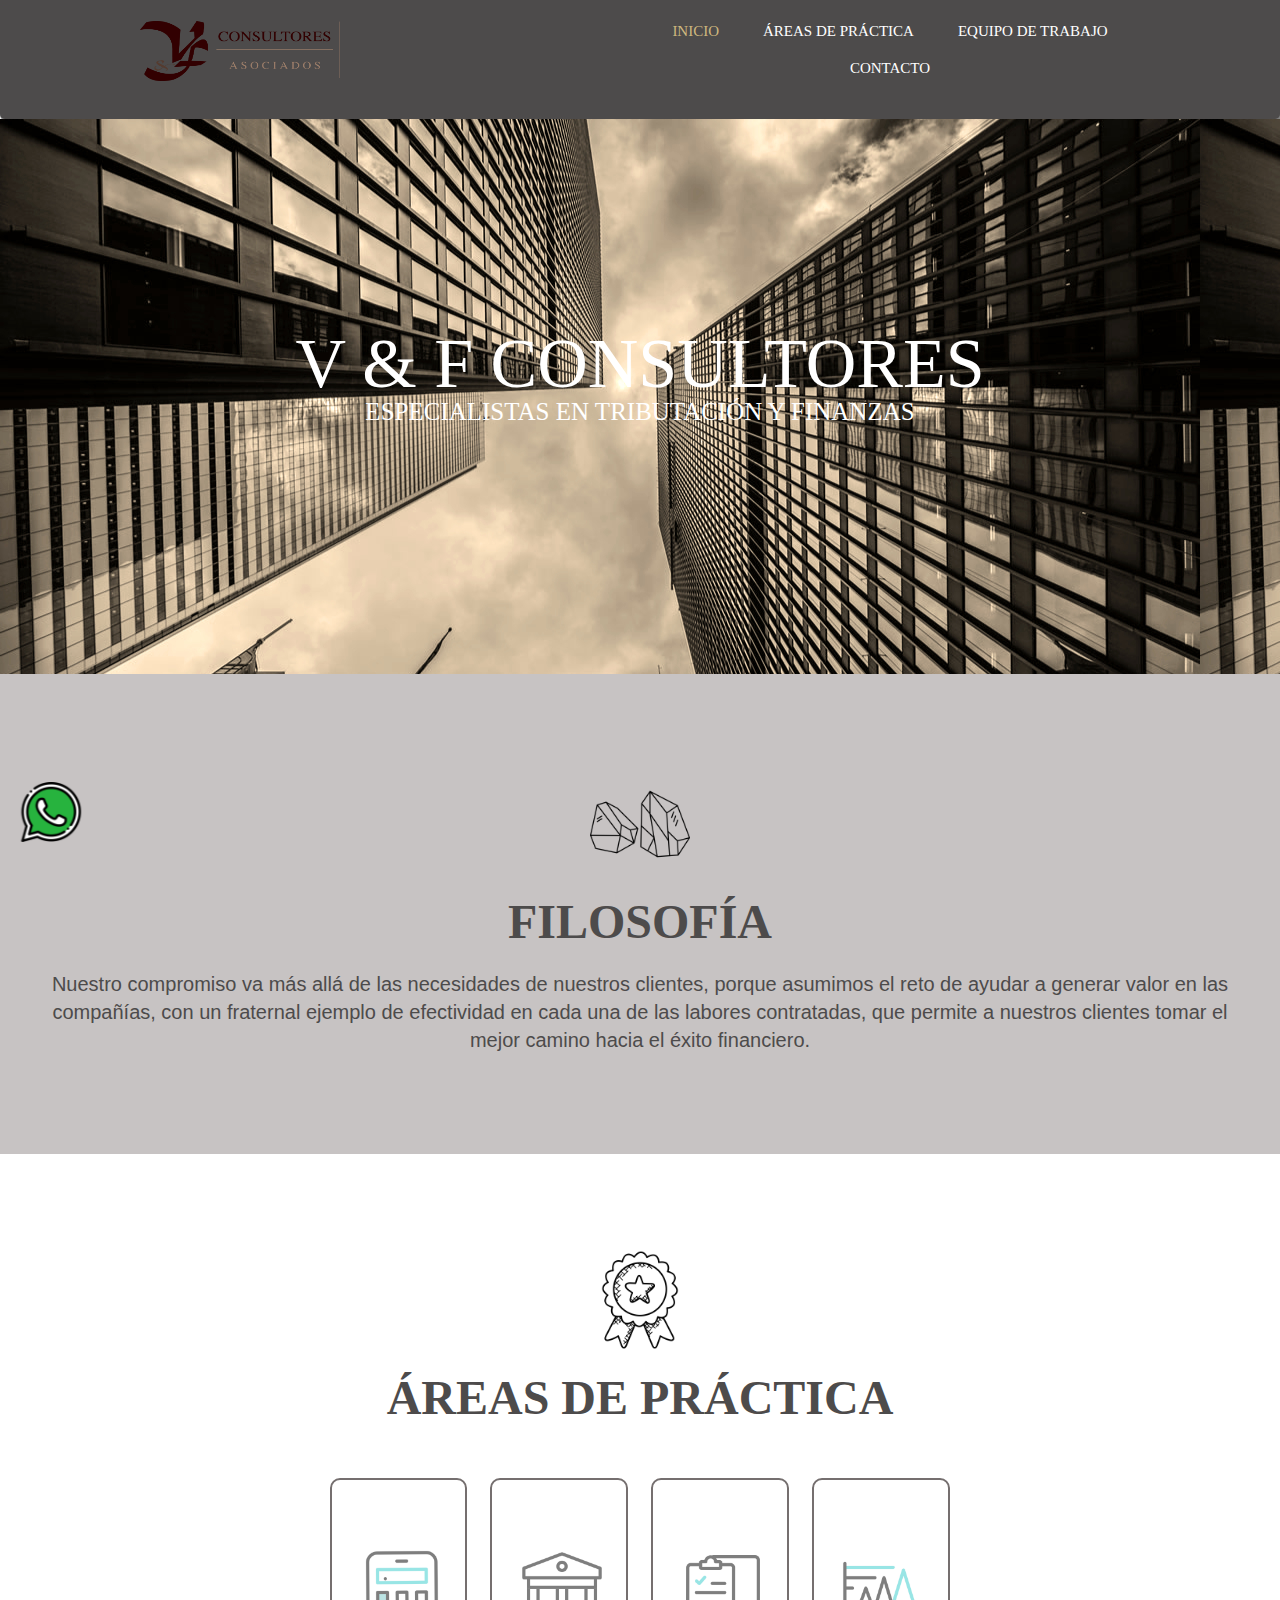
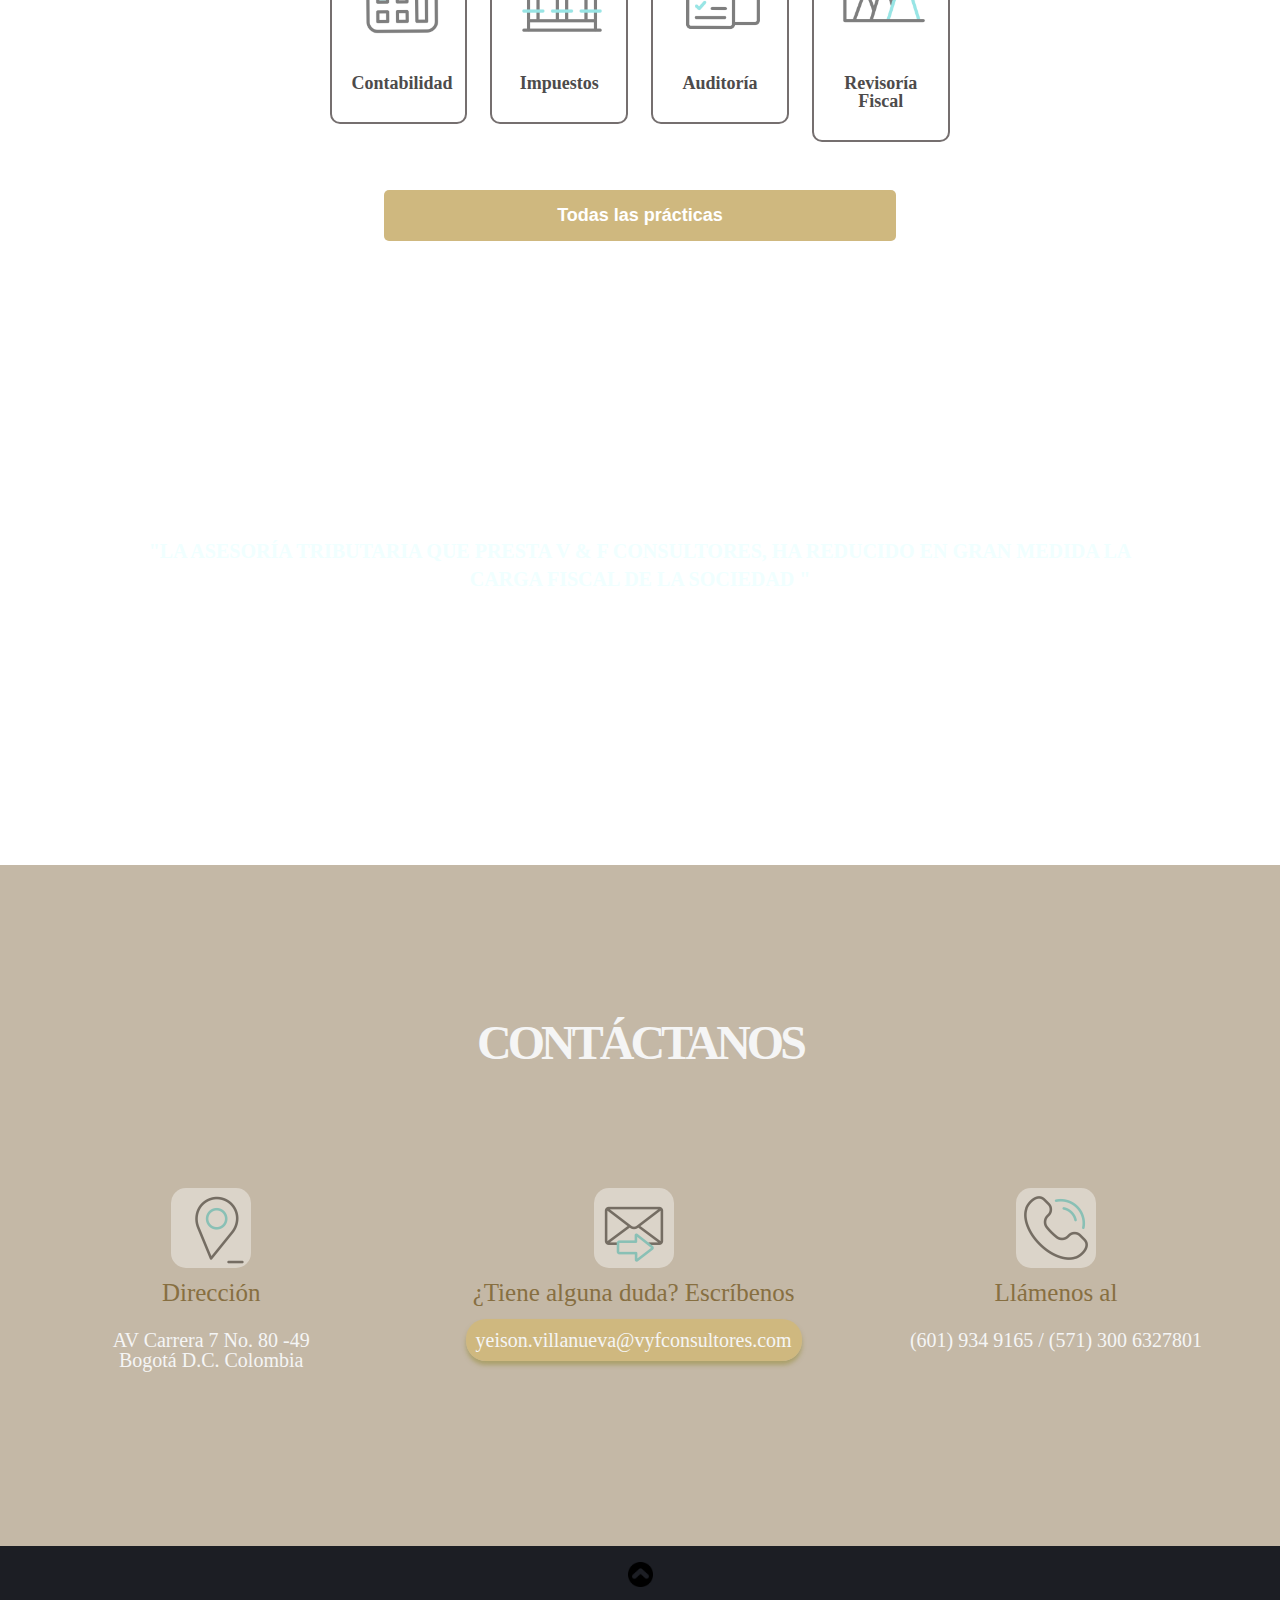
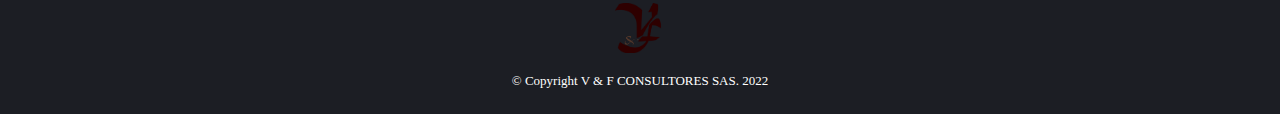
<file: index.html>
<html lang="es">
<head>
  
  <meta charset='UTF-8'>
  <meta name="viewport" content="width=device-width, initial-scale=1" />
  <meta http-equiv="X-UA-Compatible" content="IE=edge">
  <meta name="description" content="VyF Consultores ofrece los servicios contables, tributarios, asesoría y outsourcing contable, con experiencia en todos los sectores de la economía, brindando información oportuna bajo estándares Internacionales"/>
  <meta name="keywords" content="contabilidad, asesoría tributaria, auditoría, impuestos, declaraciones, revisión fiscal">
  <meta name="author" content="Brayan Fontecha">
  <meta name="robots" content="all"/>
  <link rel="stylesheet" href="reset.css">
  <link rel="stylesheet" href="style.css">
  <link rel="shortcut icon" href="img/favicon.png">
  <title>INICIO | VyFconsultores | Servicios contables y tributarios</title>
  <meta name="google-site-verification" content="5jVUZLX-zNb8sK9eKIzxnkMXuMGSWZnGOpbmcyQV1fQ" />
  <script type="application/ld+json">{
    "@context": "https://schema.org",
    "@type": "V y F Consultores SAS.",
    "url": "https://vyfconsultores.com/",
    "logo": "https://vyfconsultores.com/img/log.png"
  }
  </script>

</head>
<body>
    <header>
        <div class="caja">  
            <div><img class="logo" src="img/Logo Consultores.png" alt="Logo | V&FConsultores" title="Logo | V&FConsultores"></div>
            <nav>
                <a class="menuP"href="/">INICIO</a>
                <a href="areasdetrabajo.html">ÁREAS DE PRÁCTICA</a>
                <a href="equipodetrabajo.html">EQUIPO DE TRABAJO</a>
                <a href="/#contacto">CONTACTO</a>
            </nav>
        </div>
    </header>
    <main>
        <section class="banner">
            <h3 class="titulo_principal"><p>V & F CONSULTORES</p></h3>
            <h1 class="subtitulo"><P>ESPECIALISTAS EN TRIBUTACIÓN Y FINANZAS</P></h1>
        </section>
        <section class="parrafo">
            <div class="dig">
                <img class="imgS"src="img/piedras.png" alt="simbolo">
            </div>
            <div>
                <h3 class="subtitle"><p>FILOSOFÍA</p></h3>
                <P class="text">Nuestro compromiso va más allá de las necesidades de nuestros clientes, porque asumimos el reto de ayudar a generar valor en las compañías, con un fraternal ejemplo de efectividad en cada una de las labores contratadas, que permite a nuestros clientes tomar el mejor camino hacia el éxito financiero.</P>
            </div>
        </section>
        <section >
            <div class="area"><img class="imgA" src="img/area.png" alt="simbolo de area de trabajo"></div>
            <div>
                <h3 class="subtitle"><p>ÁREAS DE PRÁCTICA</p></h3>
            </div>
            <div>
                <ul class="productos">
                    <li>
                        <img usemap="#workmap4"class="imgP"src="img/calculadora.gif">
                        <map name="workmap4">
                            <area shape="rect" coords="0,0,100,164" alt="logo" title="Ir a Contabilidad | Áreas de Práctica" href="areasdetrabajo.html#contabilidad">
                       </map>
                        <h2>Contabilidad</h2>
                    </li>
                    <li>
                        <img usemap="#workmap5"class="imgP"src="img/universidad.gif">
                        <map name="workmap5">
                            <area shape="rect" coords="0,0,100,164" alt="logo" title="Ir a Impuestos | Áreas de Práctica" href="areasdetrabajo.html#impuestos">
                       </map>
                        <h2>Impuestos</h2>
                    </li>
                    <li>
                        <img usemap="#workmap6" class="imgP"src="img/verificacion.gif">
                        <map name="workmap6">
                            <area shape="rect" coords="0,0,100,164" alt="logo" title="Ir a Auditoría | Áreas de Práctica" href="areasdetrabajo.html#auditoria">
                       </map>
                        <h2>Auditoría</h2>
                    </li>
                    <li>
                        <img usemap="#workmap7"class="imgP"src="img/grafico.gif">
                        <map name="workmap7">
                            <area shape="rect" coords="0,0,100,164" alt="logo" title="Ir a Revisoría Fiscal | Áreas de Práctica" href="areasdetrabajo.html#revisoria">
                       </map>
                        <h2>Revisoría Fiscal</h2>
                    </li>
               </ul>
               <div class="botonEnviar1">
                <a href="areasdetrabajo.html"><input title="Ver todas las Áreas de práctica | V&F"type="submit" value="Todas las prácticas" class="enviar1"></a>
               </div>
            </div>
        </section>
        <section class="banner2">
            <div>
                <p class="comentario">"LA ASESORÍA TRIBUTARIA QUE PRESTA V & F CONSULTORES, HA REDUCIDO EN GRAN MEDIDA LA CARGA FISCAL DE LA SOCIEDAD "</p>
            </div>
            <div>
                <p class="empresa">CLEMENT</p>
            </div>
        </section>
        <section class="maincontanto" id="contacto" >
            <div>
                <p class="contacto">CONTÁCTANOS</p>
            </div>
            <div class="bloqueC">
                <div class="bloqueC1">
                    <div class="bloqueCd">
                        <img usemap="#workmapD"class="imgC"src="img/ubicacion.gif">
                        <map name="workmapD">
                            <area shape="rect" coords="0,0,100,164" alt="ubicacion" title="Ubicación | V&F" href="areaDeTrabajo.html#contabilidad">
                       </map>
                    <p class="subcontacto">Dirección</p>
                    <p class="texcontacto">AV Carrera 7 No. 80 -49</p>
                    <p class="texcontacto">Bogotá D.C. Colombia</p>
                    </div>
                    <div class="bloqueCd">
                        <img usemap="#workmapM"class="imgC"src="img/mensaje.gif">
                        <map name="workmapM">
                            <area shape="rect" coords="0,0,100,164" alt="ubicacion" title="Enviar mensaje | V&F" href="mailto:yeison.villanueva@vyfconsultores.com">
                       </map>
                    <p class="subcontacto">¿Tiene alguna duda? Escríbenos</p>
                    <p ><a title="Enviar Mensaje | V&F" class="texcontactoE" href="mailto:yeison.villanueva@vyfconsultores.com">yeison.villanueva@vyfconsultores.com</a></p>
                    </div>
                    <div class="bloqueCd">
                        <img usemap="#workmapT"class="imgC"src="img/telefono.gif">
                        <map name="workmapT">
                            <area shape="rect" coords="0,0,100,164" alt="ubicacion" title="Escríbenos al WhatsApp | V&F" href="https://wa.me/+573006327801" target="_blank">
                       </map>
                    <p class="subcontacto">Llámenos al</p>
                    <p class="texcontacto">(601) 934 9165 / (571) 300 6327801</p>
                    </div>
                </div>      
        </section>
        <div class="what">
            <a href="https://wa.me/+573006327801" target="_blank">
                <img preload-delay src="img/whatsapp.png"  title="Contactanos por WhatsApp | V&F"alt="Contactanos por WhatsApp" width="60" height="60">
            </a>
        </div>
    </main>
    <footer>
        <div> 
            <img src="img/arriba.png" alt="Workplace" usemap="#workmap" width="25px" height="25px" class="imgF1">
            <map name="workmap">
                 <area shape="rect" coords="0,0,177,250" alt="logo" title=" Ir Arriba | V&F" href="/">
            </map>
        </div>
       
        <img src="img/log.png" alt="Workplace" usemap="#workmap" width="50px" height="50px" class="imgF">
            <map name="workmap">
                 <area shape="rect" coords="0,0,177,250" alt="logo" title=" Ir Arriba | V&F" href="/">
            </map>
        <p class="copyright">&copy Copyright V & F CONSULTORES SAS. 2022</p>
    </footer>
    <script src="https://code.jquery.com/jquery-3.3.1.js"></script>
    <script  type="text/javascript" src="menu.js"></script>
</body>
</html>
</file>
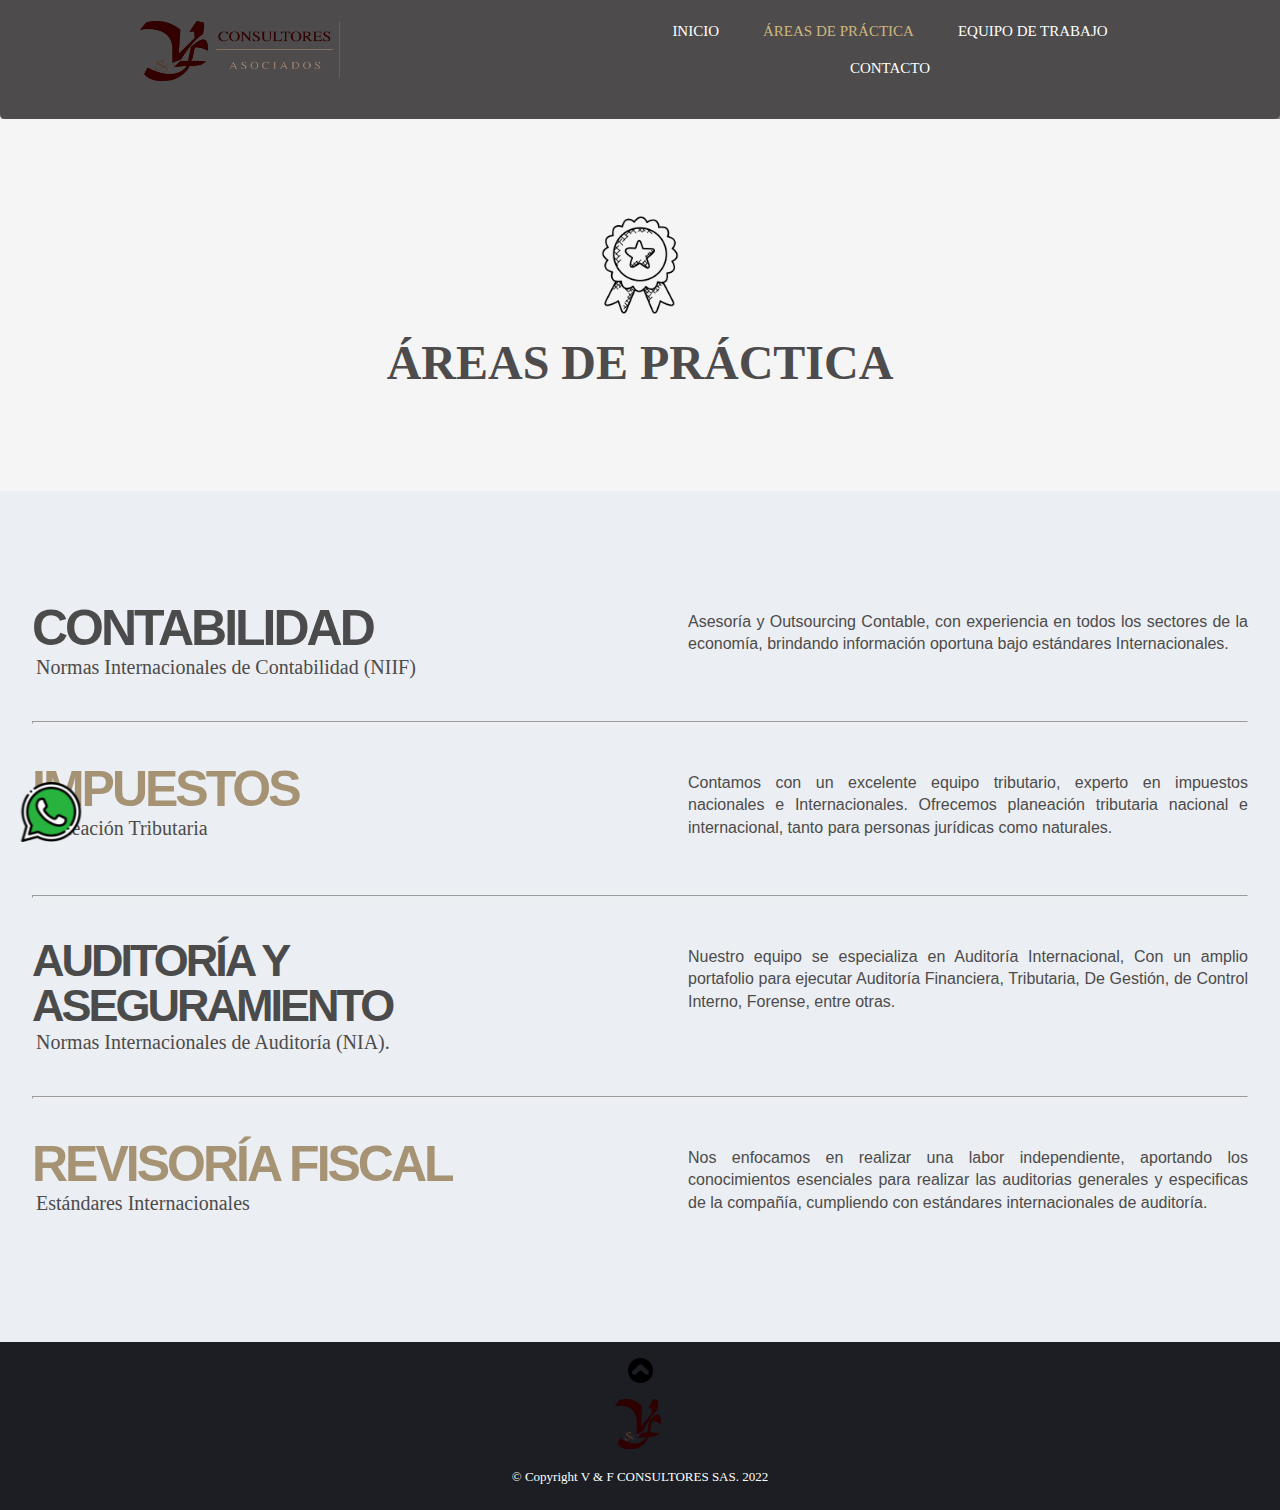
<file: areaDeTrabajo.html>
<html lang="es">
<head>
  
  <meta charset='UTF-8'>
  <meta name="viewport" content="width=device-width, initial-scale=1" />
  <meta http-equiv="X-UA-Compatible" content="IE=edge">
  <meta name="description" content="vyfconsultores áreas de práctica"/>
  <meta name="keywords" content="contabilidad, impuestos, auditoría y aseguramiento, revisoría fiscal">
  <meta name="author" content="Brayan Fontecha">
   <meta name="robots" content="all"/>
  <link rel="stylesheet" href="reset.css">
  <link rel="stylesheet" href="style.css">
  <link rel="shortcut icon" href="img/favicon.png">
  <title>ÁREAS DE PRÁCTICA  | VyFconsultores</title>
  <meta property="og:title" content="ÁREAS DE PRÁCTICA | vyfconsultores"/>
  <meta property="og:site_name" content="vyfconsultores"/>
  <meta property="og:type" content="website"/>
  <meta name="google-site-verification" content="_oTfj6Scm5S_oFLujg-Qj7G5XF16EH8vEfBiDdh_G64"/>
  <meta name="twitter:card" content="summary_large_image"/>
  <meta name="twitter:title" content="ÁREAS DE PRÁCTICA  | vyfconsultores"/>
  
</head>
<body>
    <header>
        <div class="caja">  
            <div><img class="logo" src="img/Logo Consultores.png" alt="Logo | V&FConsultores" title="Logo | V&FConsultores"></div>
            <nav>
                <a href="index.html">INICIO</a>
                <a class="menuP" href="areaDeTrabajo.html">ÁREAS DE PRÁCTICA</a>
                <a href="equipoTrabajo.html">EQUIPO DE TRABAJO</a>
                <a href="index.html#contacto">CONTACTO</a>
            </nav>
        </div>
    </header>
        <section class="banner3">
            <div class="area"><img class="imgA" src="img/area.png" alt="simbolo de area de trabajo"></div>
            <div>
                <h1 class="subtitle"><p>ÁREAS DE PRÁCTICA</p></h1>
            </div>
        </section>
        <section class="main">
            <section class="bloque">
            <div class="bloque1" id="contabilidad">
                <p class="subgris">CONTABILIDAD</p>
                <P class="sub">Normas Internacionales de Contabilidad (NIIF)</P>
            </div>
            <div class="bloque2">
                <P class="text1">Asesoría y Outsourcing Contable, con experiencia en todos los sectores de la economía, brindando información oportuna bajo estándares Internacionales.</P>    
            </div>
            </section>
            <div>
                <hr>
            </div>
        <section class="bloque">
            <div class="bloque1" id="impuestos">
                <p class="subdorado">IMPUESTOS</p>
                <P class="sub">Planeación Tributaria</P>
            </div>
            <div class="bloque2"> 
                <P class="text1">Contamos con un excelente equipo tributario, experto en impuestos nacionales e Internacionales. Ofrecemos planeación tributaria nacional e internacional, tanto para personas jurídicas como naturales.</P>
            </div>   
        </section>
        <div>
            <hr>
        </div>
        <section class="bloque">
            <div class="bloque1" id="auditoria">
                <p class="subgris1">AUDITORÍA Y ASEGURAMIENTO</p>
                <p class="sub">Normas Internacionales de Auditoría (NIA).</p>
            </div>
            <div class="bloque2" >
                <p class="text1">Nuestro equipo se especializa en Auditoría Internacional, Con un amplio portafolio para ejecutar Auditoría  Financiera, Tributaria, De Gestión, de Control Interno, Forense, entre otras.</p>
            </div>
        </section>
        <div>
            <hr>
        </div>
        <section class="bloque">
            <div class="bloque1" id="revisoria">
                <p class="subdorado">REVISORÍA FISCAL</p>
                <p class="sub">Estándares Internacionales</p>
            </div>
            <div class="bloque2">
                <p class="text1">Nos enfocamos en realizar una labor independiente, aportando los conocimientos esenciales para realizar las auditorias generales y especificas de la compañía, cumpliendo con estándares internacionales de auditoría.</p>
            </div>
        </section>           
        </section>
        <div class="what">
            <a href="https://wa.me/+573006327801" target="_blank">
                <img preload-delay src="img/whatsapp.png" title="Contactanos por WhatsApp | V&F" alt="Contactanos por WhatsApp" width="60" height="60">
            </a>
        </div>
        <footer>
            <div> 
                <img src="img/arriba.png" alt="Workplace" usemap="#workmap" width="25px" height="25px" class="imgF1">
                <map name="workmap">
                     <area shape="rect" coords="0,0,177,250" alt="logo" title=" Ir Arriba | V&F" href="areaDeTrabajo.html">
                </map>
            </div>
            <img src="img/log.png" alt="Workplace" usemap="#workmap" width="50px" height="50px" class="imgF">
        
                <map name="workmap">
                     <area shape="rect" coords="0,0,177,250" alt="Logo" title="Ir Arriba | Área de Trabajo" href="areaDeTrabajo.html">
                </map>
            <p class="copyright">&copy Copyright V & F CONSULTORES SAS. 2022</p>
        </footer>
    <script src="https://code.jquery.com/jquery-3.3.1.js"></script>
    <script  type="text/javascript" src="menu.js"></script>
</body>
</html>
</file>
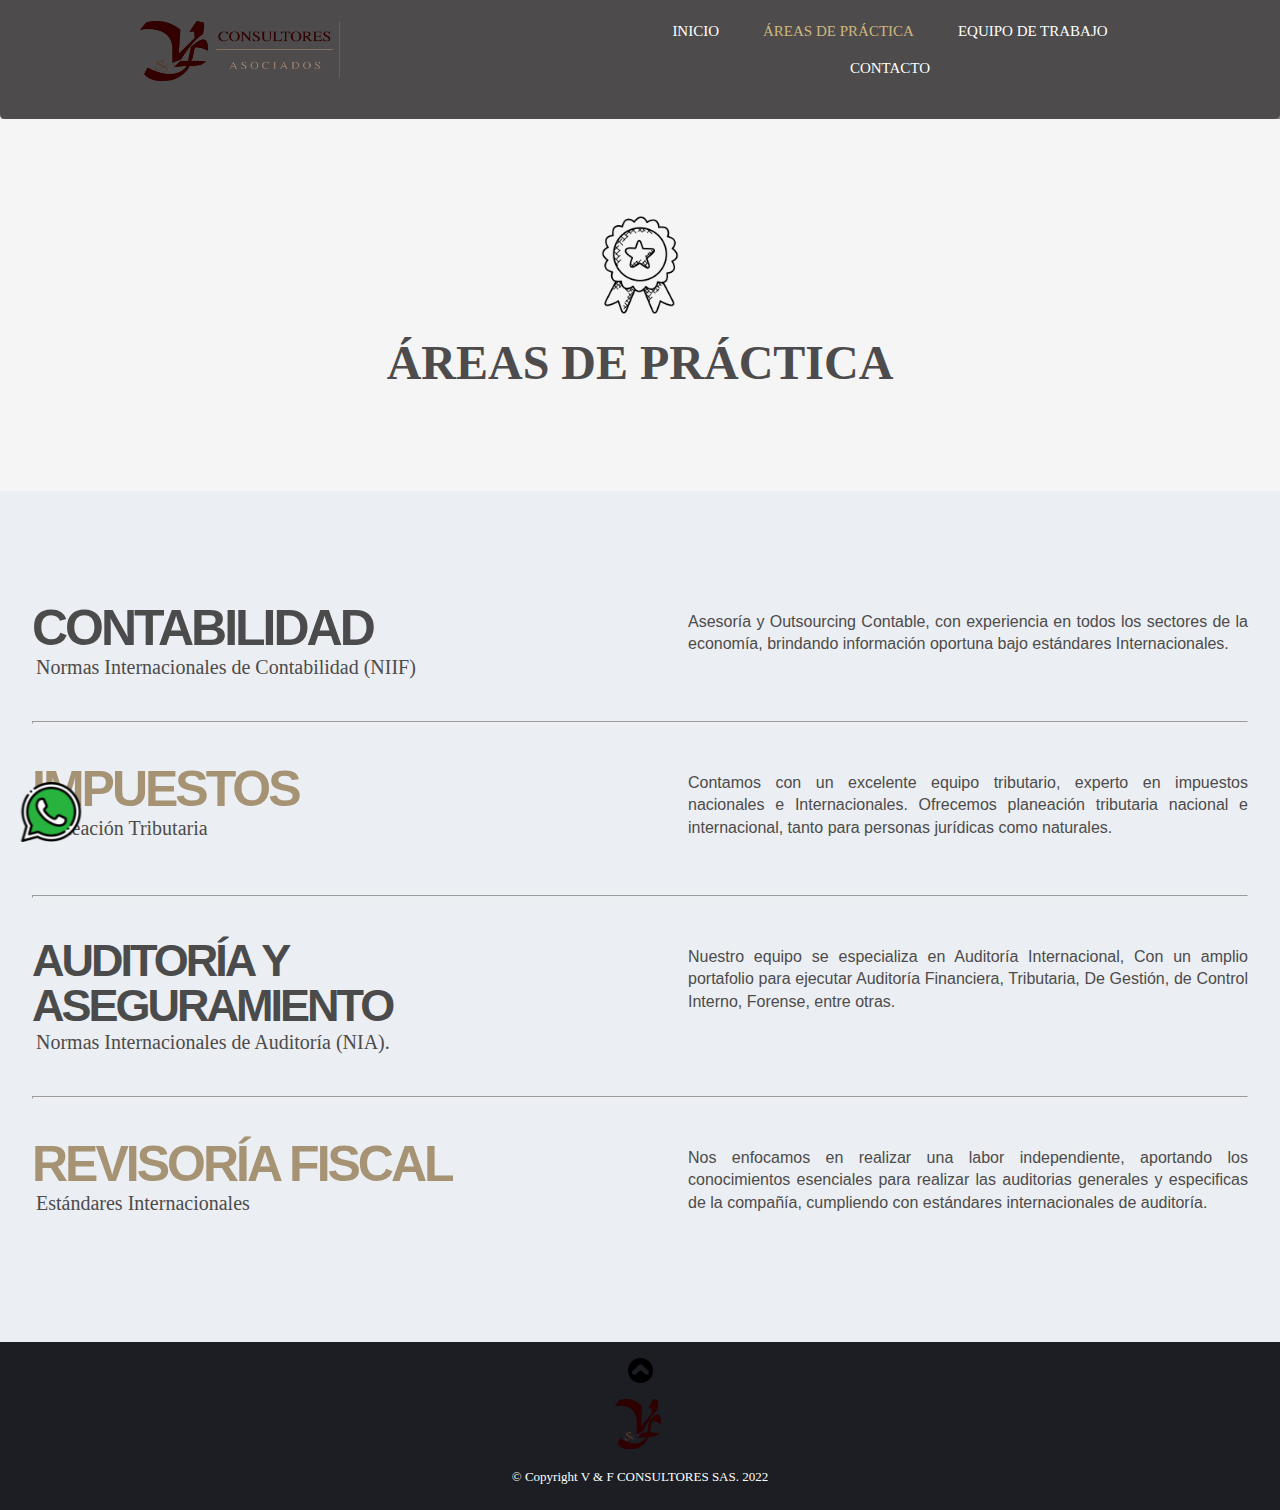
<file: areasdetrabajo.html>
<html lang="es">
<head>
  
  <meta charset='UTF-8'>
  <meta name="viewport" content="width=device-width, initial-scale=1" />
  <meta http-equiv="X-UA-Compatible" content="IE=edge">
  <meta name="description" content="VyF Consultores ofrece los servicios contables, tributarios, asesorías y outsourcing contables,con experiencia en todos los sectores de la economía"/>
  <meta name="keywords" content="contabilidad, impuestos, auditoría y aseguramiento, revisoría fiscal">
  <meta name="author" content="Brayan Fontecha">
   <meta name="robots" content="all"/>
  <link rel="stylesheet" href="reset.css">
  <link rel="stylesheet" href="style.css">
  <link rel="shortcut icon" href="img/favicon.png">
  <title>ÁREAS DE PRÁCTICA  | VyFconsultores | Servicios contables</title>
 
  
</head>
<body>
    <header>
        <div class="caja">  
            <div><img class="logo" src="img/Logo Consultores.png" alt="Logo | V&FConsultores" title="Logo | V&FConsultores"></div>
            <nav>
                <a href="/">INICIO</a>
                <a class="menuP" href="areasdetrabajo.html">ÁREAS DE PRÁCTICA</a>
                <a href="equipodetrabajo.html">EQUIPO DE TRABAJO</a>
                <a href="/#contacto">CONTACTO</a>
            </nav>
        </div>
    </header>
        <section class="banner3">
            <div class="area"><img class="imgA" src="img/area.png" alt="simbolo de area de trabajo"></div>
            <div>
                <h3 class="subtitle"><p>ÁREAS DE PRÁCTICA</p></h3>
            </div>
        </section>
        <section class="main">
            <section class="bloque">
            <div class="bloque1" id="contabilidad">
                <h1><p class="subgris">CONTABILIDAD</p></h1>
                <P class="sub">Normas Internacionales de Contabilidad (NIIF)</P>
            </div>
            <div class="bloque2">
                <P class="text1">Asesoría y Outsourcing Contable, con experiencia en todos los sectores de la economía, brindando información oportuna bajo estándares Internacionales.</P>    
            </div>
            </section>
            <div>
                <hr>
            </div>
        <section class="bloque">
            <div class="bloque1" id="impuestos">
               <h2><p class="subdorado">IMPUESTOS</p></h2>
                <P class="sub">Planeación Tributaria</P>
            </div>
            <div class="bloque2"> 
                <P class="text1">Contamos con un excelente equipo tributario, experto en impuestos nacionales e Internacionales. Ofrecemos planeación tributaria nacional e internacional, tanto para personas jurídicas como naturales.</P>
            </div>   
        </section>
        <div>
            <hr>
        </div>
        <section class="bloque">
            <div class="bloque1" id="auditoria">
                <h2><p class="subgris1">AUDITORÍA Y ASEGURAMIENTO</p></h2>
                <p class="sub">Normas Internacionales de Auditoría (NIA).</p>
            </div>
            <div class="bloque2" >
                <p class="text1">Nuestro equipo se especializa en Auditoría Internacional, Con un amplio portafolio para ejecutar Auditoría  Financiera, Tributaria, De Gestión, de Control Interno, Forense, entre otras.</p>
            </div>
        </section>
        <div>
            <hr>
        </div>
        <section class="bloque">
            <div class="bloque1" id="revisoria">
                <h2><p class="subdorado">REVISORÍA FISCAL</p></h2>
                <p class="sub">Estándares Internacionales</p>
            </div>
            <div class="bloque2">
                <p class="text1">Nos enfocamos en realizar una labor independiente, aportando los conocimientos esenciales para realizar las auditorias generales y especificas de la compañía, cumpliendo con estándares internacionales de auditoría.</p>
            </div>
        </section>           
        </section>
        <div class="what">
            <a href="https://wa.me/+573006327801" target="_blank">
                <img preload-delay src="img/whatsapp.png" title="Contactanos por WhatsApp | V&F" alt="Contactanos por WhatsApp" width="60" height="60">
            </a>
        </div>
        <footer>
            <div> 
                <img src="img/arriba.png" alt="Workplace" usemap="#workmap" width="25px" height="25px" class="imgF1">
                <map name="workmap">
                     <area shape="rect" coords="0,0,177,250" alt="logo" title=" Ir Arriba | V&F" href="areasdetrabajo.html">
                </map>
            </div>
            <img src="img/log.png" alt="Workplace" usemap="#workmap" width="50px" height="50px" class="imgF">
        
                <map name="workmap">
                     <area shape="rect" coords="0,0,177,250" alt="Logo" title="Ir Arriba | Área de Trabajo" href="areasdetrabajo.html">
                </map>
            <p class="copyright">&copy Copyright V & F CONSULTORES SAS. 2022</p>
        </footer>
    <script src="https://code.jquery.com/jquery-3.3.1.js"></script>
    <script  type="text/javascript" src="menu.js"></script>
</body>
</html>
</file>
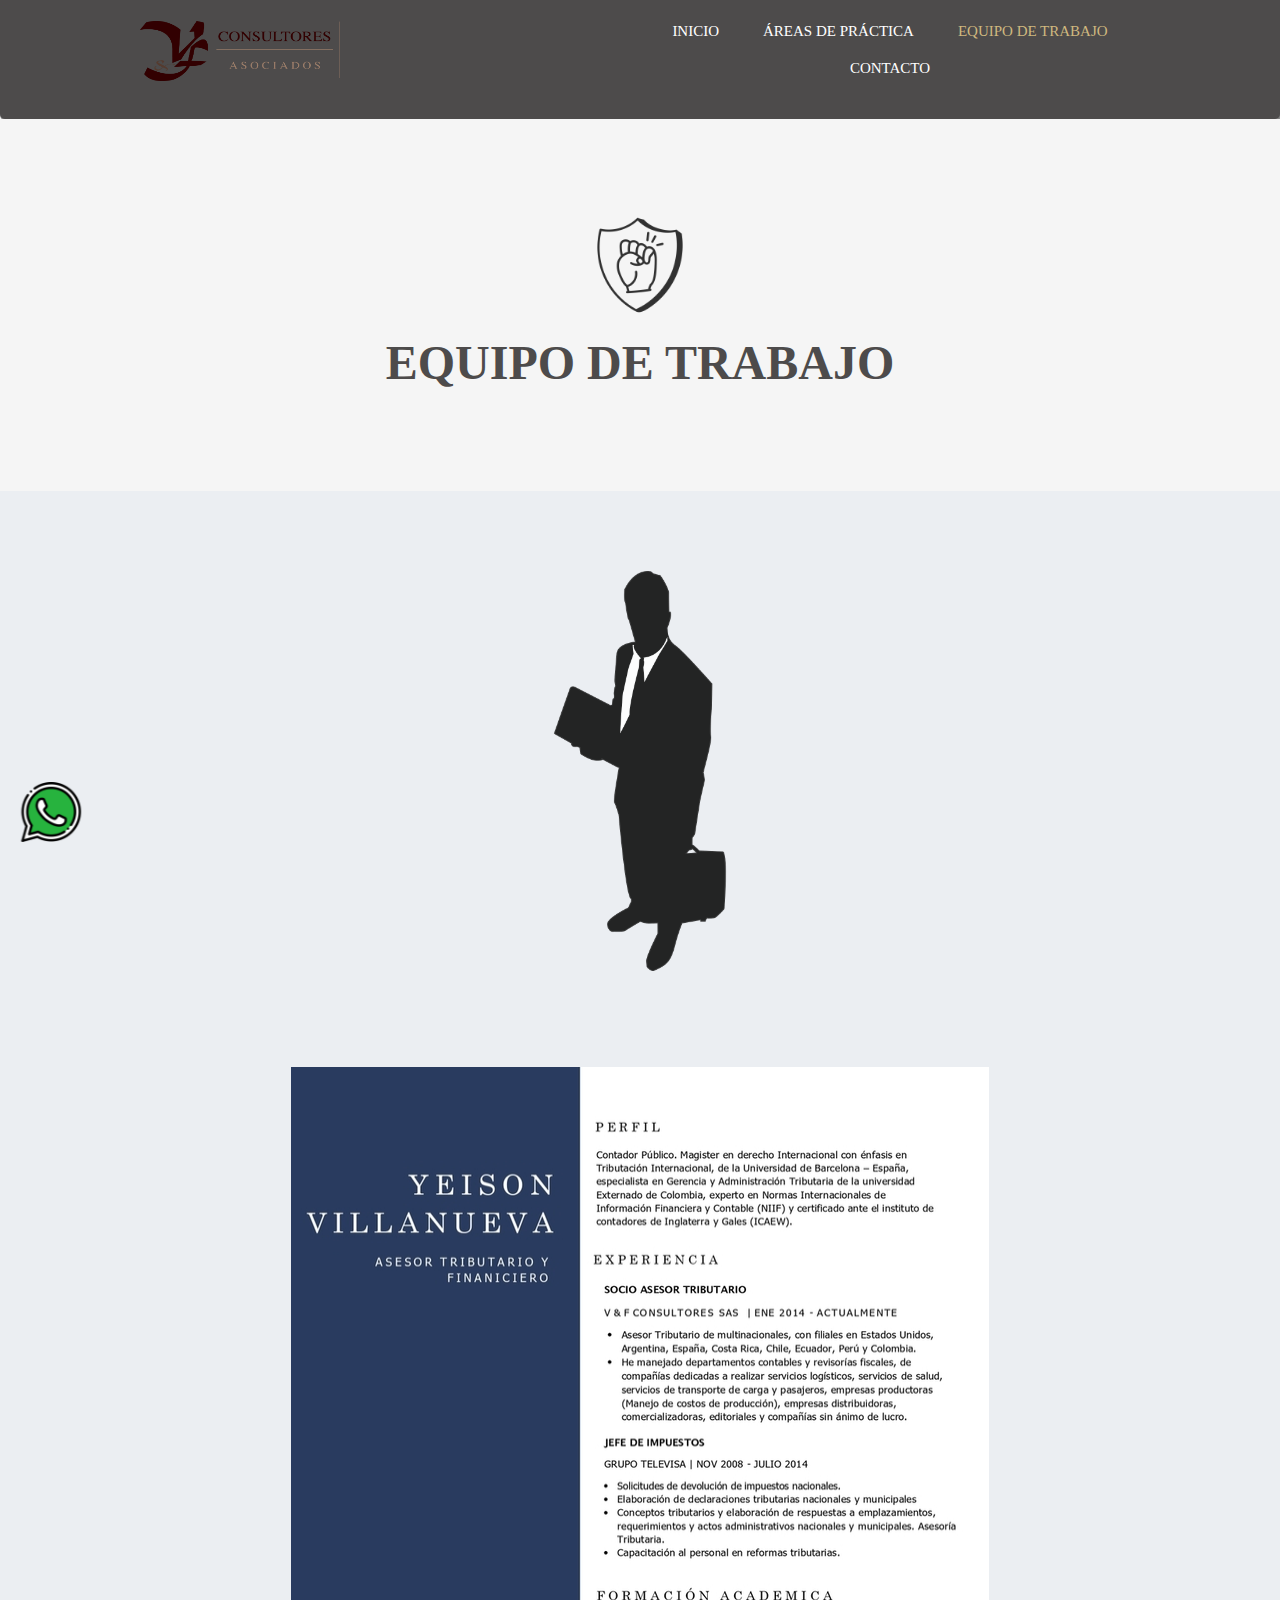
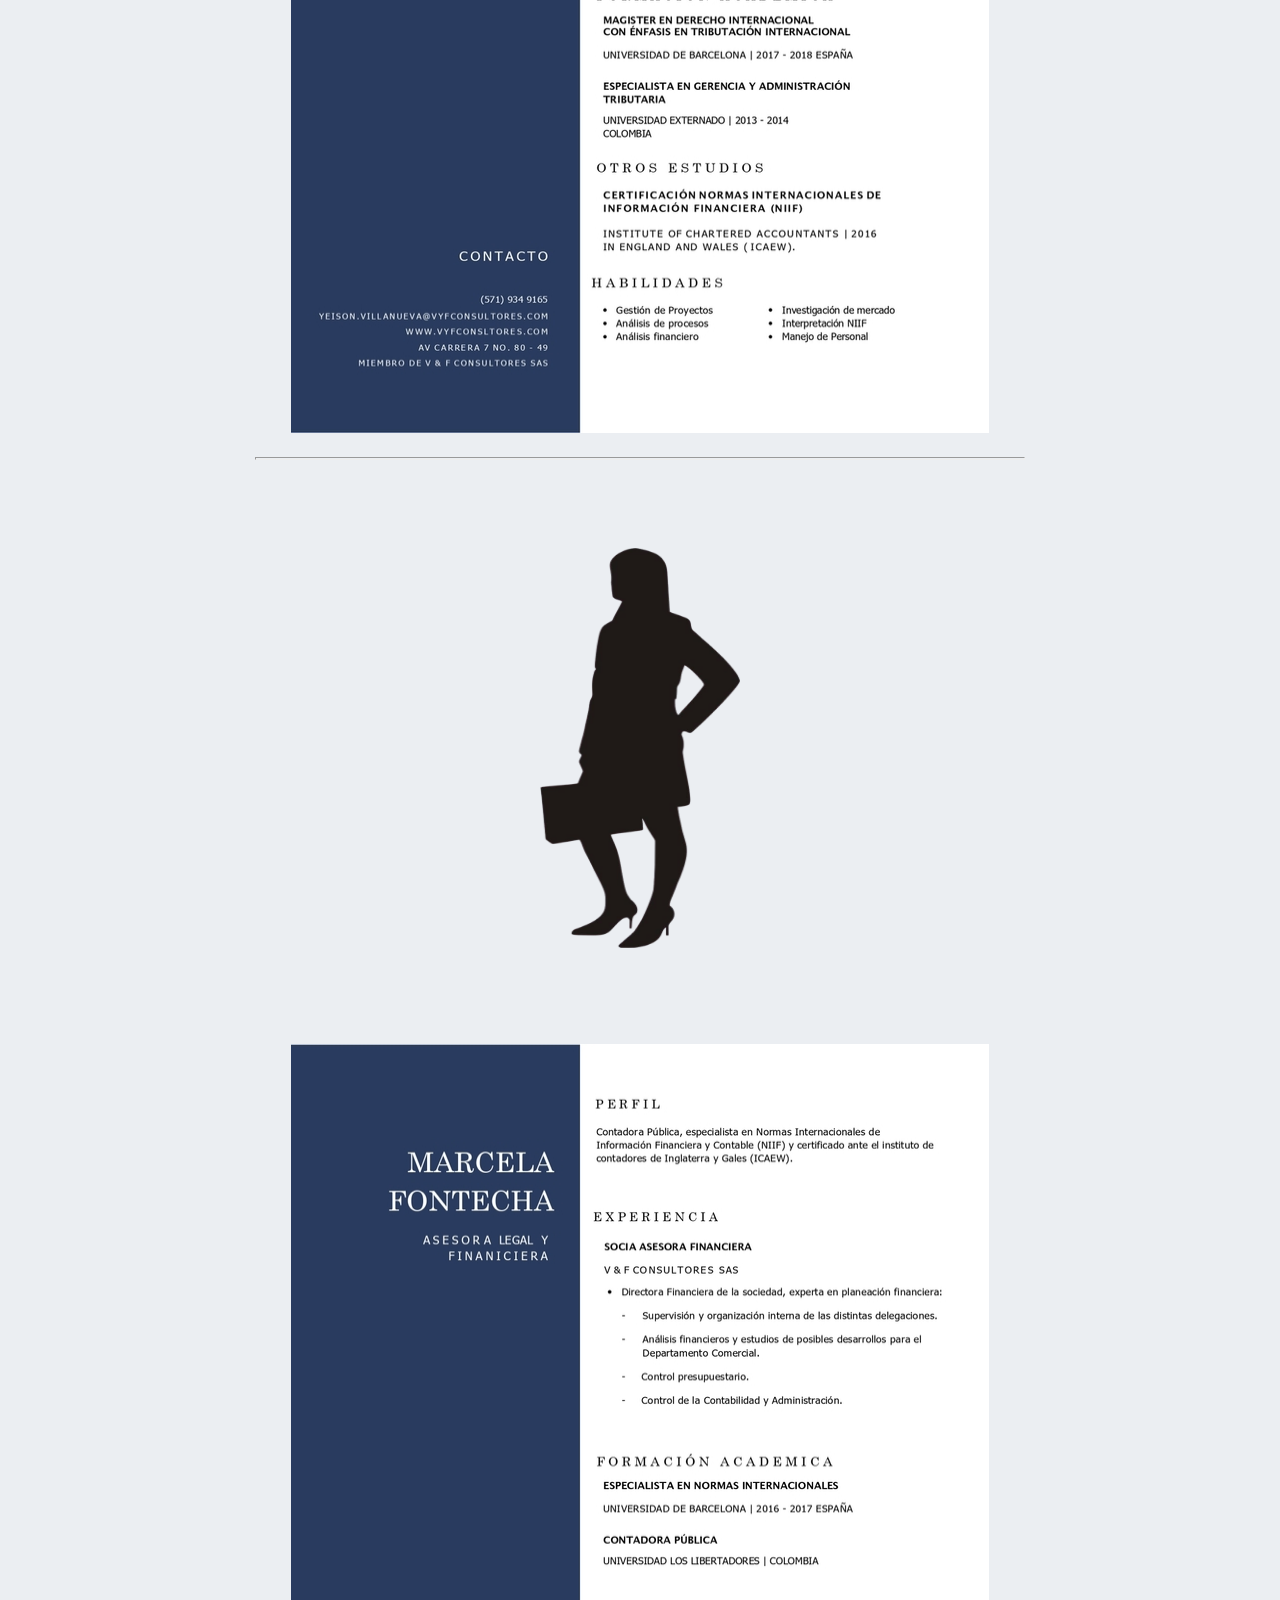
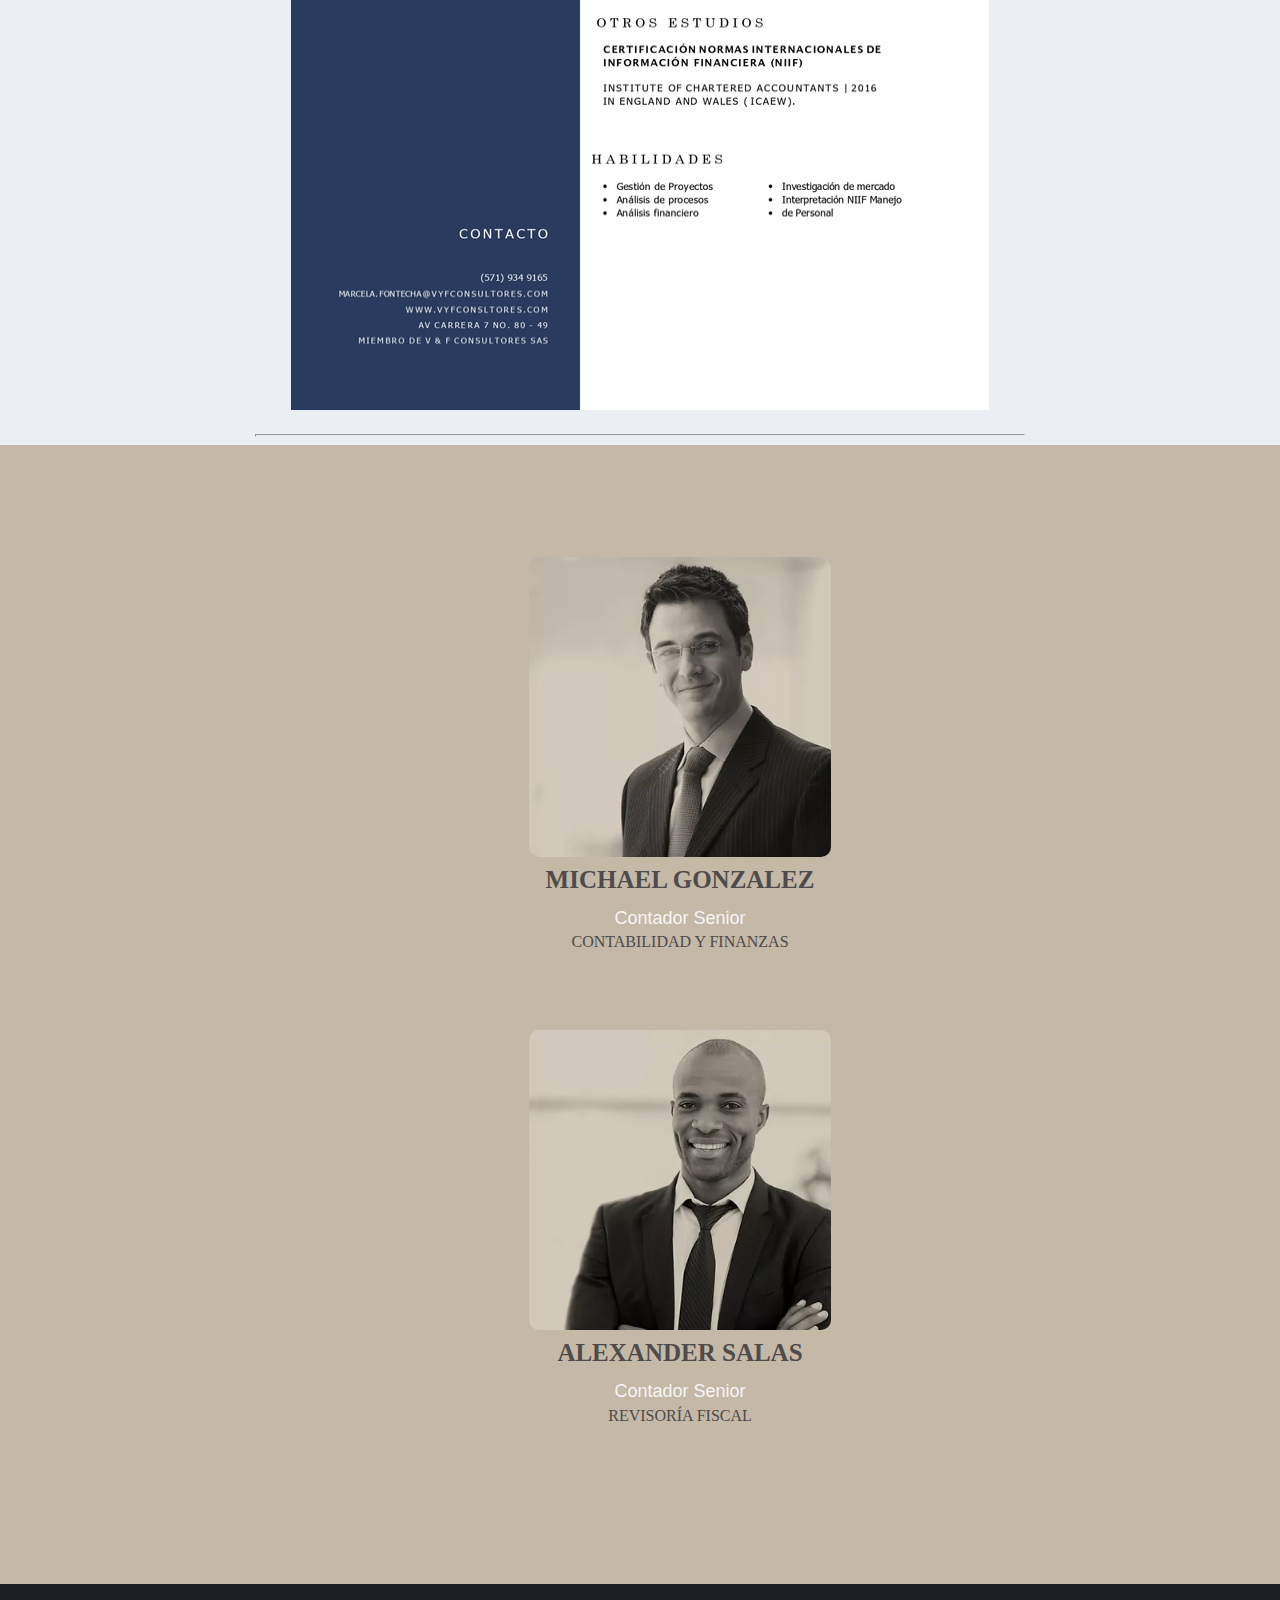
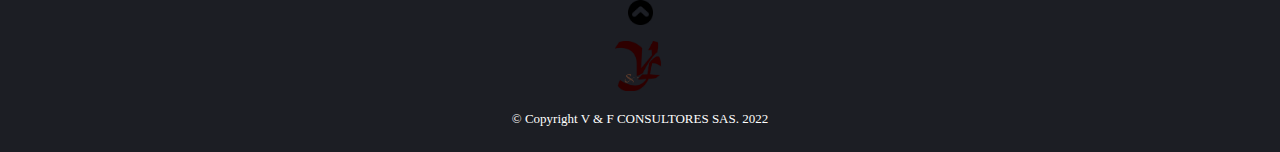
<file: equipodetrabajo.html>
<html lang="es">
<head>
  
  <meta charset='UTF-8'>
  <meta name="viewport" content="width=device-width, initial-scale=1" />
  <meta http-equiv="X-UA-Compatible" content="IE=edge">
  <meta name="description" content="vyfconsultores es un equipo de trabajo capacitado y especializado en ofrecer los servicios contables, tributarios, asesorías y outsourcing contables,con experiencia en todos los sectores de la economía"/>
  <meta name="keywords" content="contabilidad y finanzas, asesor tributario y financiero, contador senior, revisoría fiscal">
  <meta name="author" content="Brayan Fontecha">
  <meta name="robots" content="all"/>
  <link rel="stylesheet" href="reset.css">
  <link rel="stylesheet" href="style.css">
  <link rel="shortcut icon" href="img/favicon.png">
  <title>EQUIPO DE TRABAJO  | VyFconsultores</title>
    
</head>
<body>
    <header>
        <div class="caja">  
            <div><img class="logo" src="img/Logo Consultores.png" alt="Logo | V&FConsultores" title="Logo | V&FConsultores"></div>
            <nav>
                <a href="/">INICIO</a>
                <a href="areasdetrabajo.html">ÁREAS DE PRÁCTICA</a>
                <a class="menuP" href="equipodetrabajo.html">EQUIPO DE TRABAJO</a>
                <a href="/#contacto">CONTACTO</a>
            </nav>
        </div>
    </header>
    <main >
        <section class="banner3">
            <div class="area"><img class="imgZ" src="img/socios.png" alt="simbolo de area de trabajo"></div>
            <div>
                <h3 class="subtitle"><p>EQUIPO DE TRABAJO</p></h3>
            </div>
        </section>
        <section class="main2">
        <section class="mainE">
        <div class="bloqueE">
            <img class="imgE"src="img/hombre.webp">
        </div>
        <div class="bloqueE1">
        <img class="imgE1"usemap="#workmapY" src="img/Curriculum Yeison Villanueva.jpg"  frameborder="0" >
        <map name="workmapY">
            <area shape="rect" coords="0,0,698,988" title="Curriculum | Yeison Villanueva" href="img/Curriculum Yeison Villanueva.pdf" download="Curriculum Yeison Villanueva">
        </map>
        </div>
        </section>
        <div>
            <hr class="linea">
        </div>
        <section class="mainE">
            <div class="bloqueE">
                <img class="imgM"src="img/mujer.png">
            </div>
            <div class="bloqueE1">
            <img class="imgM1" usemap="#workmapM" src="img/Curriculum Marcela Fontecha.jpg" frameborder="0" >
            <map name="workmapM">
                <area shape="rect" coords="0,0,698,988" title="Curriculum | Marcela Fontecha" href="img/Curriculum Marcela Fontecha.pdf" download="Curriculum Yeison Villanueva">
            </map>
        </div>
        </section>
        <div>
            <hr class="linea">
        </div>
        <section class="imgB">
            <div class="imgB1">
                <img class="imgG" src="img/hombre1.webp">
                <p class="titleM">MICHAEL GONZALEZ</p>
                <h2><p class="titleM1">Contador Senior</p></h2>
               <h1><p class="titleM2">CONTABILIDAD Y FINANZAS</p></h1>
            </div>
            <div class="imgB2">
                <img class="imgG" src="img/hombre2.webp">
                <p class="titleM">ALEXANDER SALAS</p>
                <p class="titleM1">Contador Senior</p>
                <h2><p class="titleM2">REVISORÍA FISCAL</p></h2>
            </div>     
        </section>
    </section>
    <div class="what">
        <a href="https://wa.me/+573006327801" target="_blank">
            <img preload-delay src="img/whatsapp.png" title="Contactanos por WhatsApp | V&F" alt="Contactanos por WhatsApp" width="60" height="60">
        </a>
    </div>
    </main>
    <footer>
        <div> 
            <img src="img/arriba.png" alt="Workplace" usemap="#workmap" width="25px" height="25px" class="imgF1">
            <map name="workmap">
                 <area shape="rect" coords="0,0,177,250" alt="logo" title=" Ir Arriba | V&F" href="equipodetrabajo.html">
            </map>
        </div>
        <img src="img/log.png" alt="Workplace" usemap="#workmap" width="50px" height="50px" class="imgF">
        
        <map name="workmap">
             <area shape="rect" coords="0,0,177,250" alt="Logo | V&F Consultores" title="Ir Arriba | Equipo de Trabajo" href="equipodetrabajo.html">
        </map>
        <p class="copyright">&copy Copyright V & F CONSULTORES SAS. 2022</p>
    </footer>
    <script src="https://code.jquery.com/jquery-3.3.1.js"></script>
    <script  type="text/javascript" src="menu.js"></script>
</body>
</html>
</file>
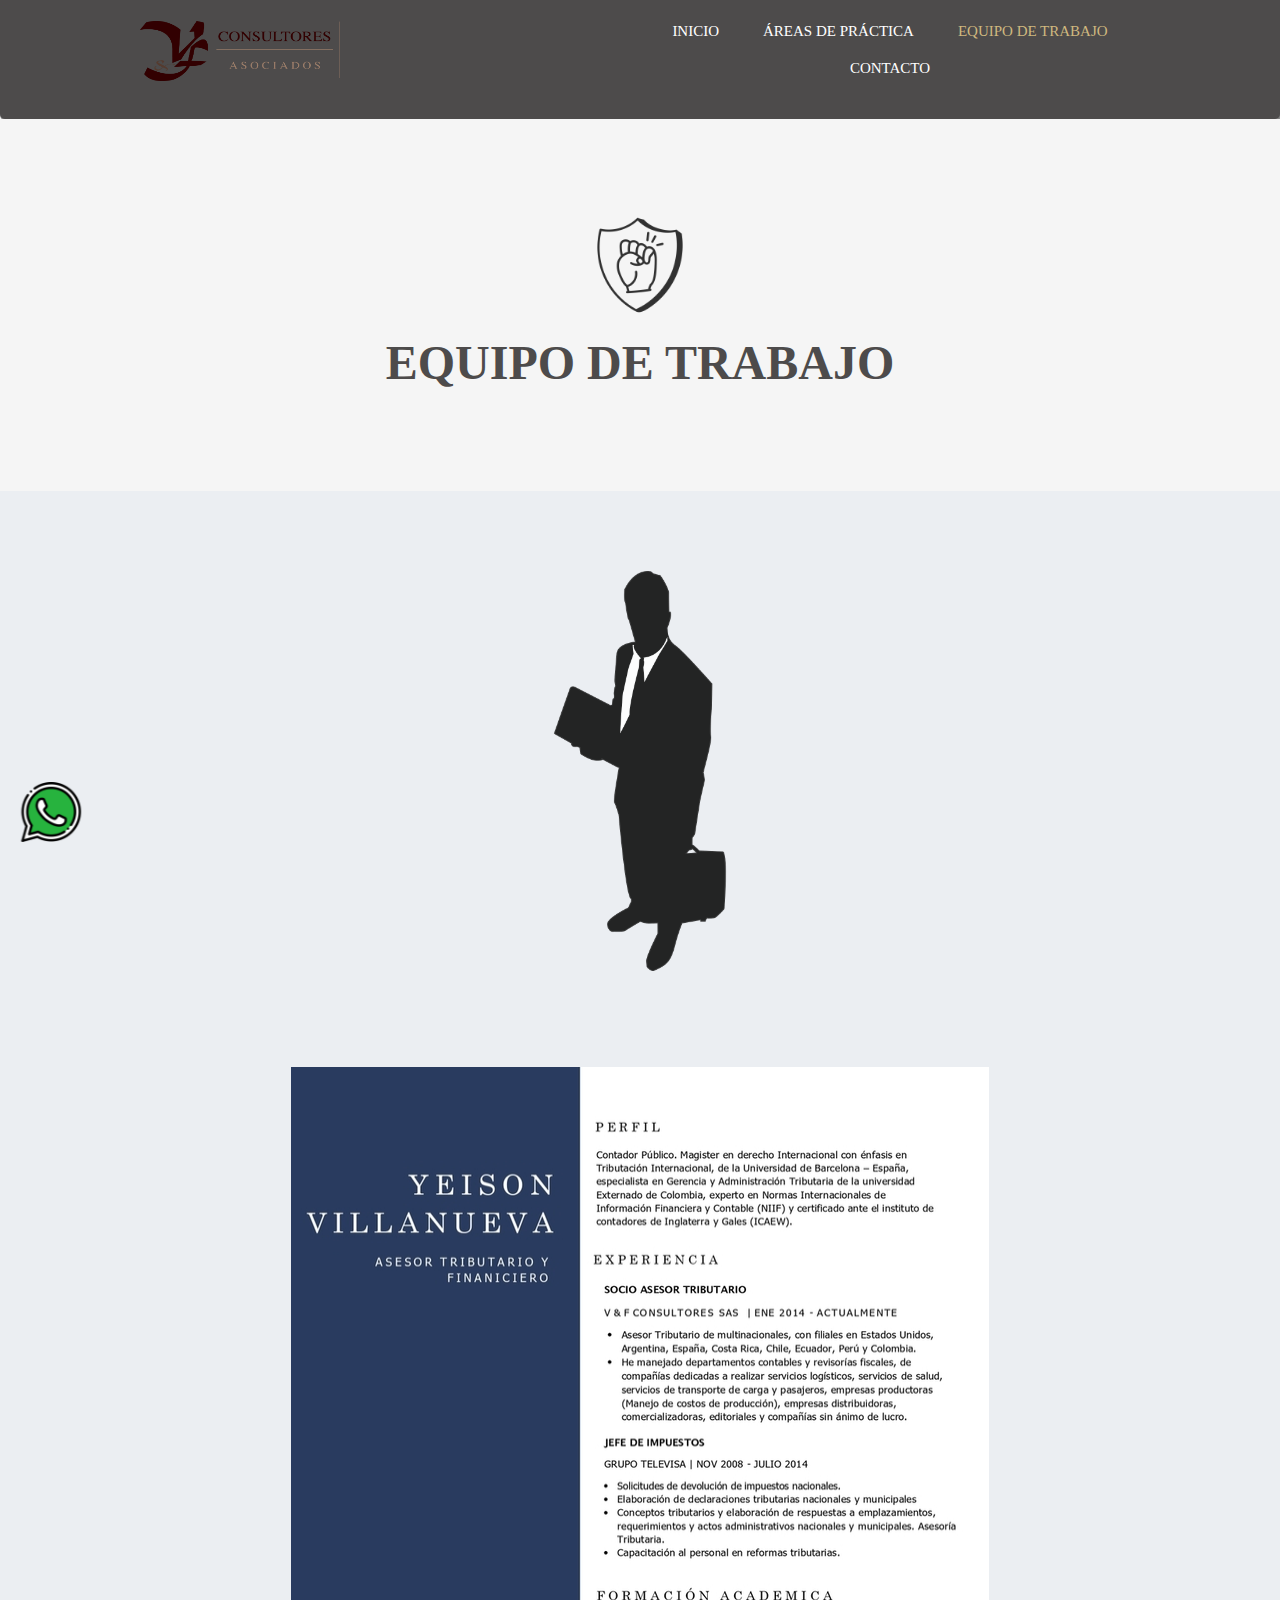
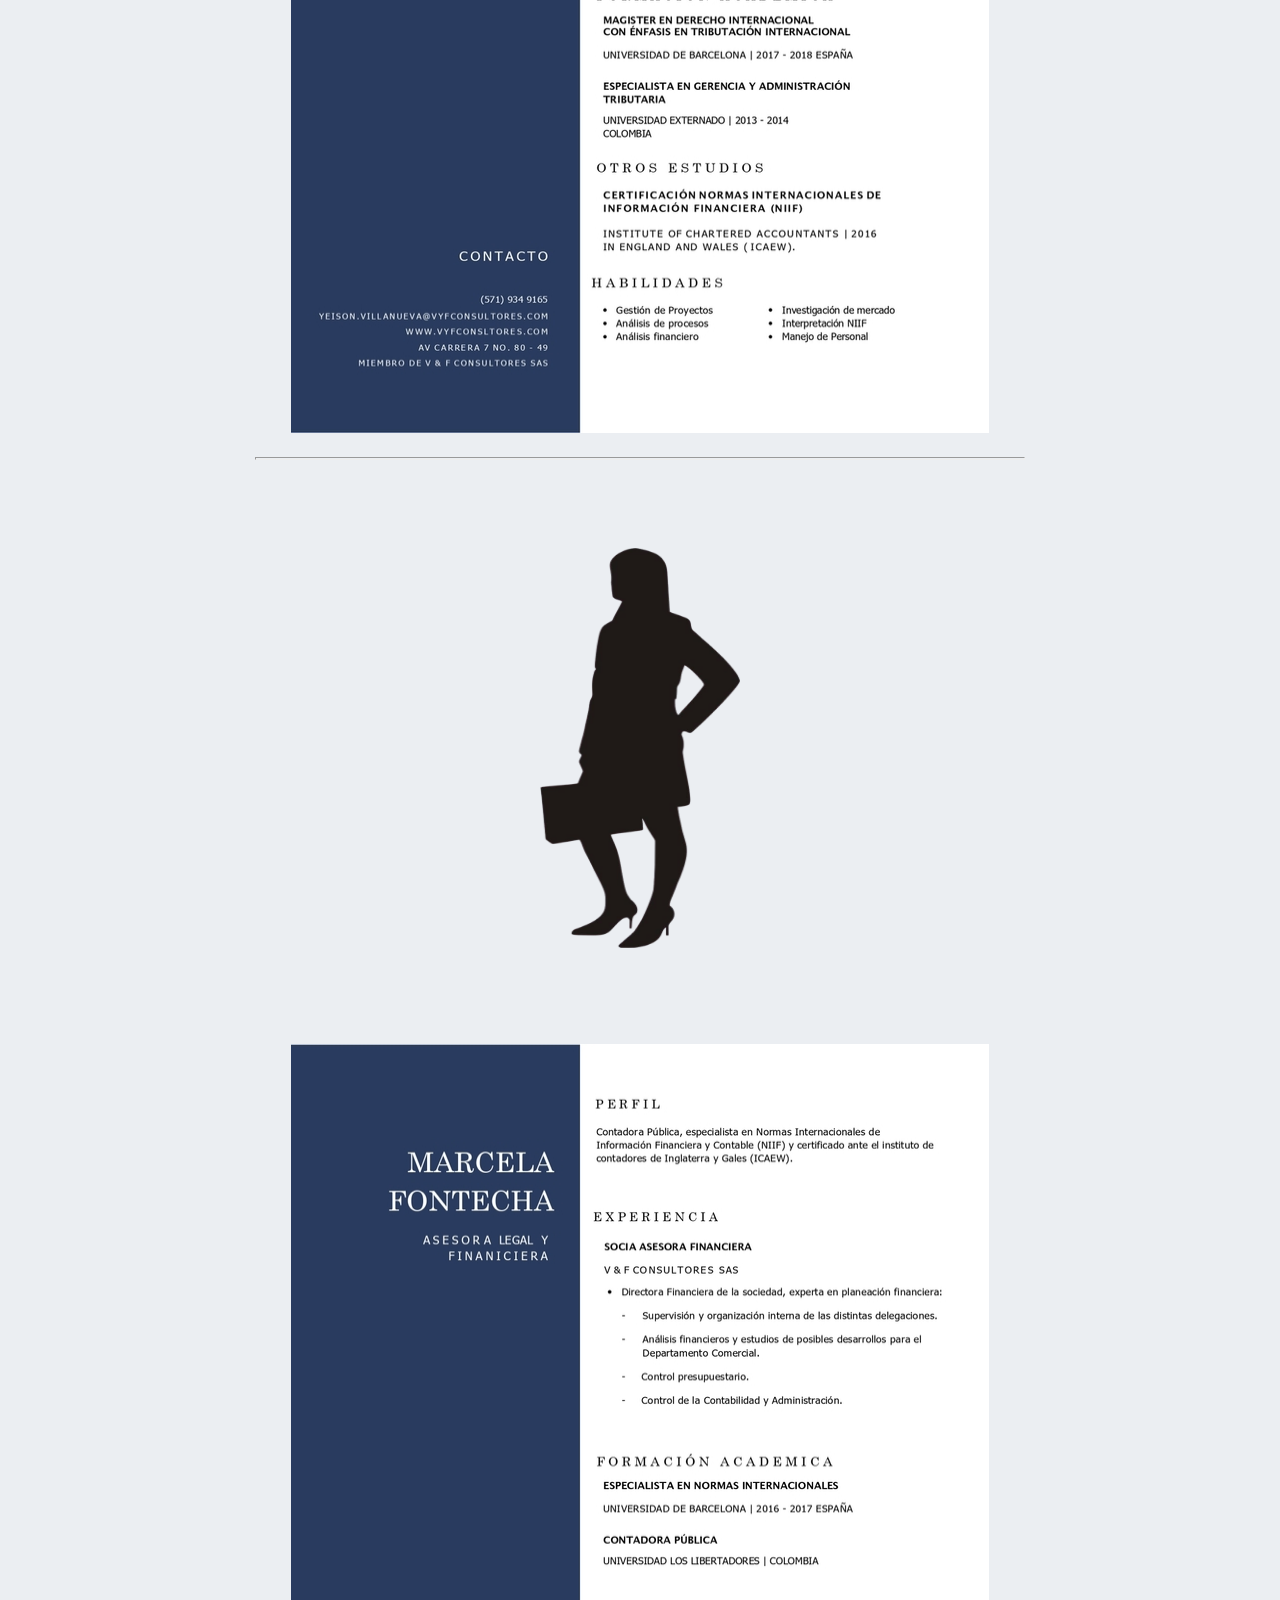
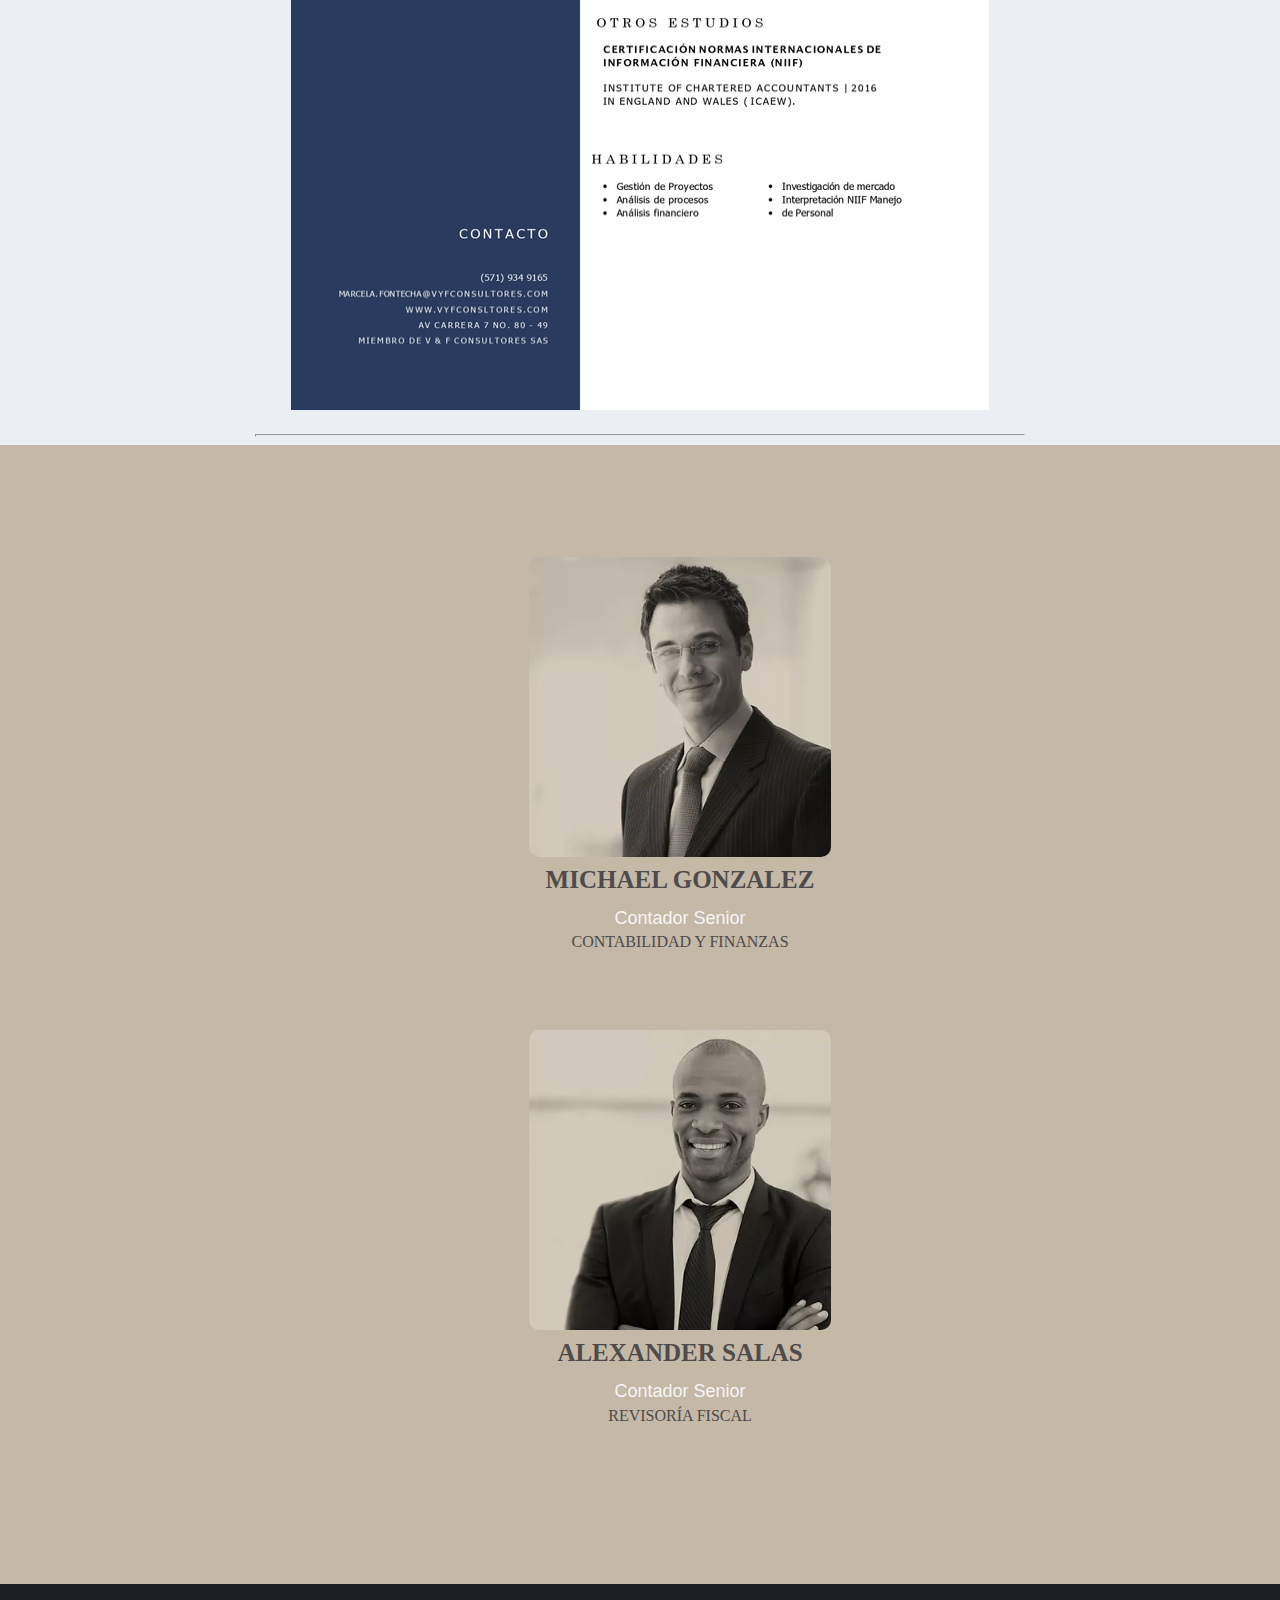
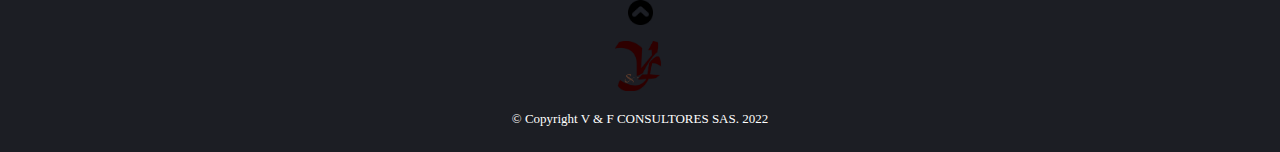
<file: equipoTrabajo.html>
<html lang="es">
<head>
  
  <meta charset='UTF-8'>
  <meta name="viewport" content="width=device-width, initial-scale=1" />
  <meta http-equiv="X-UA-Compatible" content="IE=edge">
  <meta name="description" content="vyfconsultores equipo de trabajo"/>
  <meta name="keywords" content="asesor tributario y financiero, contador senior, revisoría fiscal, contador">
  <meta name="author" content="Brayan Fontecha">
  <meta name="robots" content="all"/>
  <link rel="stylesheet" href="reset.css">
  <link rel="stylesheet" href="style.css">
  <link rel="shortcut icon" href="img/favicon.png">
  <title>EQUIPO DE TRABAJO  | VyFconsultores</title>
  <meta property="og:title" content="EQUIPO DE TRABAJO | vyfconsultores"/>
  <meta property="og:site_name" content="vyfconsultores"/>
  <meta property="og:type" content="website"/>
  <meta name="google-site-verification" content="_oTfj6Scm5S_oFLujg-Qj7G5XF16EH8vEfBiDdh_G64"/>
  <meta name="twitter:card" content="summary_large_image"/>
  <meta name="twitter:title" content="EQUIPO DE TRABAJO  | vyfconsultores"/>
  
</head>
<body>
    <header>
        <div class="caja">  
            <div><img class="logo" src="img/Logo Consultores.png" alt="Logo | V&FConsultores" title="Logo | V&FConsultores"></div>
            <nav>
                <a href="/">INICIO</a>
                <a href="areasdetrabajo.html">ÁREAS DE PRÁCTICA</a>
                <a class="menuP" href="equipotrabajo.html">EQUIPO DE TRABAJO</a>
                <a href="/#contacto">CONTACTO</a>
            </nav>
        </div>
    </header>
    <main >
        <section class="banner3">
            <div class="area"><img class="imgZ" src="img/socios.png" alt="simbolo de area de trabajo"></div>
            <div>
                <h1 class="subtitle"><p>EQUIPO DE TRABAJO</p></h1>
            </div>
        </section>
        <section class="main2">
        <section class="mainE">
        <div class="bloqueE">
            <img class="imgE"src="img/hombre.webp">
        </div>
        <div class="bloqueE1">
        <img class="imgE1"usemap="#workmapY" src="img/Curriculum Yeison Villanueva.jpg"  frameborder="0" >
        <map name="workmapY">
            <area shape="rect" coords="0,0,698,988" title="Curriculum | Yeison Villanueva" href="img/Curriculum Yeison Villanueva.pdf" download="Curriculum Yeison Villanueva">
        </map>
        </div>
        </section>
        <div>
            <hr class="linea">
        </div>
        <section class="mainE">
            <div class="bloqueE">
                <img class="imgM"src="img/mujer.png">
            </div>
            <div class="bloqueE1">
            <img class="imgM1" usemap="#workmapM" src="img/Curriculum Marcela Fontecha.jpg" frameborder="0" >
            <map name="workmapM">
                <area shape="rect" coords="0,0,698,988" title="Curriculum | Marcela Fontecha" href="img/Curriculum Marcela Fontecha.pdf" download="Curriculum Yeison Villanueva">
            </map>
        </div>
        </section>
        <div>
            <hr class="linea">
        </div>
        <section class="imgB">
            <div class="imgB1">
                <img class="imgG" src="img/hombre1.webp">
                <p class="titleM">MICHAEL GONZALEZ</p>
                <p class="titleM1">Contador Senior</p>
                <p class="titleM2">CONTABILIDAD Y FINANZAS</p>
            </div>
            <div class="imgB2">
                <img class="imgG" src="img/hombre2.webp">
                <p class="titleM">ALEXANDER SALAS</p>
                <p class="titleM1">Contador Senior</p>
                <p class="titleM2">REVISORÍA FISCAL</p>
            </div>     
        </section>
    </section>
    <div class="what">
        <a href="https://wa.me/+573006327801" target="_blank">
            <img preload-delay src="img/whatsapp.png" title="Contactanos por WhatsApp | V&F" alt="Contactanos por WhatsApp" width="60" height="60">
        </a>
    </div>
    </main>
    <footer>
        <div> 
            <img src="img/arriba.png" alt="Workplace" usemap="#workmap" width="25px" height="25px" class="imgF1">
            <map name="workmap">
                 <area shape="rect" coords="0,0,177,250" alt="logo" title=" Ir Arriba | V&F" href="equipotrabajo.html">
            </map>
        </div>
        <img src="img/log.png" alt="Workplace" usemap="#workmap" width="50px" height="50px" class="imgF">
        
        <map name="workmap">
             <area shape="rect" coords="0,0,177,250" alt="Logo | V&F Consultores" title="Ir Arriba | Equipo de Trabajo" href="equipotrabajo.html">
        </map>
        <p class="copyright">&copy Copyright V & F CONSULTORES SAS. 2022</p>
    </footer>
    <script src="https://code.jquery.com/jquery-3.3.1.js"></script>
    <script  type="text/javascript" src="menu.js"></script>
</body>
</html>
</file>
<file: style.css>
header{
    height: 100px;
    width:100%;
    overflow:hidden;
    background-color:rgb(77,75,75);
    margin-bottom:0;
    box-shadow: 1px 1px 1px 1px rgb(0 0 0 / 50%);
    border-radius: 0px 0px 5px 5px;
  }
  
  /*Sirve para centrar el contenido*/
  .caja{
    width:90%;
    max-width:1000px;
    margin:auto;
    overflow:hidden; /*Lo que no cabe en el div no aparece, ver propiedad css overflow*/
  }
  
  header .logo{
    width: 200px;
    height: 60px;
    padding: 1.3em 6em 1em 0em;
    float: left;
  
  }
  
  header nav{
    float:right;
    padding: 2em 0em;
  }
  
  header nav a{
    display:inline-block; /*NPI*/
    color:#ffffff;
    text-decoration:none;
    padding:10px 20px;
    line-height:normal;
    font-size:15px;
    -webkit-transition:all 100ms ease;
    -o-transition:all 500ms ease;
    transition:all 500ms ease;
  }

  .menuP{
    color:rgb(207, 184, 127);
  }
  
  header nav a:hover{
    background-color:rgb(166,147,116);
    border-radius:50px;
  }

  .menuP:hover{
    color:white;
  }

  
  /*Hace que el header se quede en pantalla*/
  

  .content p{
    margin-bottom:1em;
  }
  /*Centra el contenido que se encuentra en el header*/
  @media screen and (max-width: 640px) {
    header{
        height: auto;
    }
    
    header .logo{
      width:200px;
      height: 60px;
      text-align:center;
      padding: 1em 5em;
    }
    header nav{
     padding: 0em;
     line-height: 0px;
     padding-bottom: 1em;
     text-align: center;
    }
  }
  
  @media screen and (min-width: 640px) and (max-width: 1280px) {
    header{
        height: auto;
    }
    header nav{
      width:50%;
      padding-top: 0.8em;
      text-align:center;
      line-height:10px;
    }
  }

  @media screen and (min-width: 1280px) {
    .header2{ 
        background: rgb(77,75,75);
        position:fixed;
        height:20px;
        opacity: .8;
        height:auto;
    }
      
      /*Propiedades del logo del header*/
    .header2 .logo{
        width: 200px;
        height: 60px;
        padding: 10px 10px 10px 10px;
    }
      
    .header2 nav{
        padding: 14px 2px;
    }
    
    .header2 nav{
        padding: 14px 2px;
    }
    .header2 nav, .header2 .logo{
      line-height: 50px;
    }
    .header2 nav a {
        font-size: 15px;
    }
      
    .header2 .logo,
      .header2 nav{
        line-height:50px;
    }
  }

    
.banner{
    width: auto;
    background-image:url(img/banner.jpg);
    background-attachment: fixed;
}

.titulo_principal{
    text-align: center;
    font-size: 85px;
    font-weight: 400;
    color: white;
    padding: 3em 0em 0em 0em;
}
.subtitulo{
    color:white;
    text-align: center;
    font-size: 30px;
    font-weight: 100;
    padding: 0em 0em 10em 0em;
}

@media screen and (max-width: 640px) {
    .titulo_principal{  
        font-size: 50px;
    }
    .subtitulo{
        font-size: 15px;
    }
}

@media screen and (min-width: 640px) and (max-width: 1280px) {
    .titulo_principal{
      font-size: 70px;
    }
    .subtitulo{
        font-size: 25px;
    }
  }
.parrafo{
    background-color: rgb(199,195,195);
}
.dig{
   text-align: center;
   font-size: 100px;
   color: white;
   text-shadow: #d9da60 0.3px 1px 0.55em;
   padding: 1em 0em 0em 0em;
}

.imgS{
    width: 100px;
    height: 100px;
}
.subtitle{
    line-height: 1.4em;
    text-align: center;
    font-size: 48px;
    color: rgb(77,75,75);
    font-weight: 800;
    padding: 0.3em;
    font-family: serif;
}

.text{
    text-align: center;
    font-size: 20px;
    line-height: 1.4em;
    padding: 0em 20em 5em 20em;
    font-family: sans-serif;
    color:rgb(77,75,75);
}

@media screen and (max-width: 640px) {
    .text{
        font-size: 16px;
        padding: 0em 2em 5em 1em;
    }
}

@media screen and (min-width: 640px) and (max-width: 1280px) {
    .text{
        font-size: 20px;
        padding: 0em 2em 5em 2em;
    }
}

.area{
    text-align: center;
    padding: 5em 0em 0em 0em;
}
.productos{
    width: 940px;
    margin: 0 auto;
    padding: 2em 0em 1em 0em;
}
.productos li{
    display: inline-block;
    text-align: center;
    width: 21.5%;
    vertical-align: top;
    margin: 0 1.5%;
    padding: 30px 20px;
    box-sizing: border-box;
    border: 2px solid #756f6f;
    border-radius: 10px;
}

.imgP{
    width: 100px;
    padding: 2em 0em;
    opacity: 0.5;
    border-radius: 20px;
}


.productos li:hover .imgP{
    width: 120px;
    opacity: none;
}

.productos li:hover{
    border-color: rgb(207, 184, 127);
}


.productos h2{
    font-size: 18px;
    font-weight: bold;
    color:rgb(77,75,75);
}

.productos li:hover h2{
    font-size: 20px;
    color:rgb(85, 82, 82);
}

.producto-text{
    font-size: 18px;
}

.producto-precio{
    font-size: 20px;
    font-weight: bold;
    margin-top: 10px;
}

@media screen and (max-width: 640px) {
    .productos{
        padding-left: 4.5em;
    }
    .productos li{
        display:block;
        margin-bottom: 1.5em;}

}

@media screen and (min-width: 640px) and (max-width: 1280px) {
    .productos{
        width: 640px;
    }

}


.botonEnviar1{
    text-align: center;
    padding-top: 4em;
    padding-bottom: 8em;
}
.enviar1{
    width: 20%;
    padding: 15px 0;
    font-size: 18px;
    font-weight: bold;
    color:white;
    background: rgb(207, 184, 127);
    border:none;
    border-radius: 5px;
    transition: 1s all;
    cursor:pointer;
}

.enviar1:hover {
    background: rgb(214, 175, 74);
    transform: scale(1.2);
}

@media screen and (max-width: 640px) {
    .enviar1{
        width: 50%;
    }
}

@media screen and (min-width: 640px) and (max-width: 1280px) {
    .botonEnviar1{
        padding-top: 2em;
        padding-bottom: 6em;

    }
    .enviar1{
        width: 40%;
    }
}

.imgA{
    width: 100px;
    height: 100px;
    padding: 1em 0em 0em 0em;
}
.banner2{
    background-image: url(img/banner2.jpg);
    background-attachment: fixed;
    text-align: center;
}

.comentario{
    font-size: 25px;
    line-height: 1.4em;
    color:azure;
    font-family: serif;
    font-weight: 800;
    padding: 10em 14.2em 0em 14.2em;
}

@media screen and (max-width: 640px) {
    .comentario{
        font-size: 14px;
        padding: 10em 2em 0em 2em;
    }   
}
@media screen and (min-width: 640px) and (max-width: 1280px) {
    .comentario{
        font-size: 20px;
        padding: 10em 6.5em 0em 6.5em;
    }
}
.empresa{
    color:white;
    padding: 1em 0em 15em 0em;
}

@media screen and (max-width: 640px) {
    .empresa{
     padding: 1em 0em 13em 0em;
     font-size: 10px;   
    }
}

.maincontanto{
    background-color: rgb(196 184 166);
}

.contacto{
    line-height: 1.4em;
    text-align: center;
    font-size: 48px;
    color: whitesmoke;
    font-weight:bolder;
    padding: 3em 0em 1em 0em;
    font-family: serif;
    letter-spacing: -4px;

}


.bloqueC1{
    text-align: center;
    padding-bottom: 8em;
}

.subcontacto{
    font-size: 25px;
    color: #876f41;
    padding-bottom: 1em;
    padding-top: 0.5em;
}

.texcontacto{
    color:whitesmoke;
    font-size: 20px;
    text-decoration: none;
}

.texcontactoE{
    margin-bottom: 2em;
    color:whitesmoke;
    font-size: 20px;
    text-decoration: none;
    background: rgb(207, 184, 127);
    border:none;
    border-radius: 20px;
    transition: 1s all;
    cursor:pointer;
    padding: 10px;
    box-shadow: 0px 4px 4px 0px rgba(148, 137, 50, 0.5);   
}

.texcontactoE:hover{
    font-size: 25px;
    background: rgb(214, 175, 74);
    transform: scale(1.2);

}


@media screen and (max-width: 640px) {
    .contacto{
      font-size: 40px;
    }
    .texcontacto{
        font-size: 16px;
    }
    .texcontactoE{
        font-size: 16px;
    }
}


footer{
    text-align: center;
    background:#1c1e24;
    line-height:0;
    display:inline-block;
    width: 100%;
    height: auto;
}


.what{
        display:block;
        width:70px;
        height:70px;
        color:#fff;
        position: fixed;
        right:3em;
        bottom:3em;
        border-radius:50%;
        line-height:80px;
        text-align:center;
        z-index:999;
}

.what img:hover{
    width:90px;
    height:90px;
}

@media screen and (max-width: 640px) {
    .what{
        display:block;
        width:70px;
        height:70px;
        position:fixed;
        left:1em;
        bottom:1em;
        border-radius:50%;
        line-height:80px;
        text-align:center;
        z-index:999;
}
}

@media screen and (min-width: 640px) and (max-width: 1280px) {
    .what{
        left: 1em;
    }
}
.bloqueCd{
    padding-bottom: 3em;
}
.imgC{
    width: 80px;
    opacity: 0.4;
    border-radius: 15px;
}
@media screen and (min-width: 1280px) {
    .bloqueC1{
        padding-top: 4em;
        display: flex;
        flex-direction: row;
        width: 100%;
    }
    .bloqueCd{
        width: 33%;
    }
}
/* area de practica*/

.imgF1{
    padding: 1em 0em 0em 0em;
}
.imgF{
    padding: 1em 0em 0.5em 0em;
}
.copyright {
    color: white;
    font-size: 13px;
    margin: 20px;
    padding: 0em 0em 1em 0em;
  }

.banner3{
    background: whitesmoke;
    padding: 0em 0em 5em 0em;
  }

.main{
    background: rgb(235,238,242);
    padding: 5em 15em;
  }
.bloque{
    display: flex;
    flex-direction: row;
    padding: 2em 0em;
}
.bloque1{
    width: 50%;
}
.bloque2{
    width: 50%;
}
.subgris{
    font-weight:800;
    line-height: 1em;
    font-family: sans-serif;
    font-size: 60px;
    color: rgb(75,75,75);
    letter-spacing: -8px;
}
.subgris1{
    font-size: 60px;
    letter-spacing: -8px;
    font-weight:800;
    line-height: 1em;
    font-family: sans-serif;
    color: rgb(75,75,75);
}
.subdorado{
    font-size: 60px;
    font-family: sans-serif;
    color: #A69374;
    font-weight: 800;
    line-height: 1em;
    letter-spacing: -8px;
}

.sub{
    color:#4D4B4B;
    font-size: 20px;
    line-height: 1.4em;
    padding: 0em 0.2em;
  }
.text1{
    font-size: 16px;
    line-height: 1.4em;
    padding: 0.5em 0em 1em 3em;
    font-family: sans-serif;
    color:rgb(77,75,75);
    text-align: justify;
}

hr{
    height: 1px;
}

@media screen and (max-width: 640px) {
    .main{
        padding: 5em 3em;
    }
    .bloque{
        flex-direction: column;
    }
    .subgris{
        font-size: 35px;
        letter-spacing: -4px;
        text-align: center;
    }
    .sub{
        font-size: 20px;
        text-align: center;
    }
    .subdorado{
        font-size: 35px;
        letter-spacing: -4px;
        text-align: center;
    }

    .subgris1{
        font-size: 30px;
        letter-spacing: -3px;
        text-align: center;
    }
    .bloque1{
        width: 100%;
    }
    .text1{
        width: 250px;
        padding: 1em 1em 1em 1em;
        font-size: 14px;
        text-align: center;
    
    }
}

@media screen and (min-width: 640px) and (max-width: 1280px) {
    .main{
        padding: 5em 2em;
    }

    .subgris{
        font-size: 50px;
        letter-spacing: -3px;
    }
    .subgris1{
        font-size: 45px;
        letter-spacing: -3px;
    }
    .subdorado{
        font-size: 50px;
        letter-spacing: -3px;
    }


}
  

/* Equipo de trabajo*/

.imgZ{
    width: 100px;
    height: 100px;
    padding: 1em 0em 0em 0em;
    opacity: 0.8;
}
.imgE{
    padding: 5em 1em;
    opacity: 0.85;
}

.mainE{
    display: flex;
    flex-direction: row;
    background: rgb(235,238,242);

}

.bloqueE{
    width: 30%;

}
.bloqueE1{
    width: 70%;
    padding: 7em 3em 10em 13em;
}

.linea{
    width: 60%;   
}
.imgM{
    padding: 5em 5em;
    height: 88%;
}

.imgB{
    display: flex;
    flex-direction: row;
    text-align: left;
    padding: 10em 0em;
    background: rgb(196,184,166);
}

.imgB1{
    width: 50%;
    padding-left: 15em;
    padding-left: 25em;
}
.imgB2{
    width: 50%;
    padding-right: 20em;
}

.imgG{
    border-radius: 10px;
    width: 302px;
    height: 300px;
}

.titleM{
    padding-top: 5px;
    line-height: 1.4em;
    font-size: 25px;
    color: rgb(77,75,75);
    font-weight: 900;
    font-family: serif;
}
.titleM1{
    color:whitesmoke;
    font-size: 18px;
    font-weight: 400;
    font-family: sans-serif;
    line-height: 1.4em;
}

.titleM2{
    color: #4D4B4B;
    padding-top: 5px;
}

.main2{
    background: rgb(235,238,242);
}

.imgE1{
    width: 698px;
    height: 966px;
}
.imgM1{
    width: 698px;
    height: 966px;
}
@media screen and (max-width: 640px) {
    .mainE{
        flex-direction: column;
    }
    .imgE , .imgM{
        width: 200px;
        height: 400px;
        text-align: center;
        padding-left: 7em;
    }

    .imgE1, .imgM1{
        width: 388px;
        height: 600px;
    }

    .bloqueE{
        width: 100%;
    }
    .bloqueE1{
        width: 100%;
        padding: 1em 0em 1em 0em;
    }
    .imgB{
        flex-direction: column;
        padding-top: 5em;
    }
    .imgB1{
        width: 100%;
        padding-left: 2.5em;
        padding-top: 2em;
    }

    .imgB2{
        width: 100%;
        padding-top: 5em;
        padding-left: 2.5em;
    }
    .titleM1{
        line-height: 12px;
    }
    .titleM2{
        padding-top: 0;
    }
}

@media screen and (min-width: 640px) and (max-width: 1280px) {
    .mainE{
        flex-direction: column;
        width: 100%;
        text-align: center;
    }
    .imgE , .imgM{
        width: 200px;
        height: 400px;
        text-align: center;
    }

    .bloqueE{
        width: 100%;
        text-align: center;
    }
    .bloqueE1{
        text-align: center;
        width: 100%;
        padding: 1em 0em 1em 0em;
    }
    .imgB{
        text-align: center;
        flex-direction: column;
        padding-top: 5em;
    }
    .imgB1{
        width: 100%;
        padding-left: 2.5em;
        padding-top: 2em;
    }

    .imgB2{
        width: 100%;
        padding-top: 5em;
        padding-left: 2.5em;
    }
    .titleM1{
        padding-top: 0.5em;
    }
    .titleM2{
        padding-top: 0.2em;
    }
}
</file>
